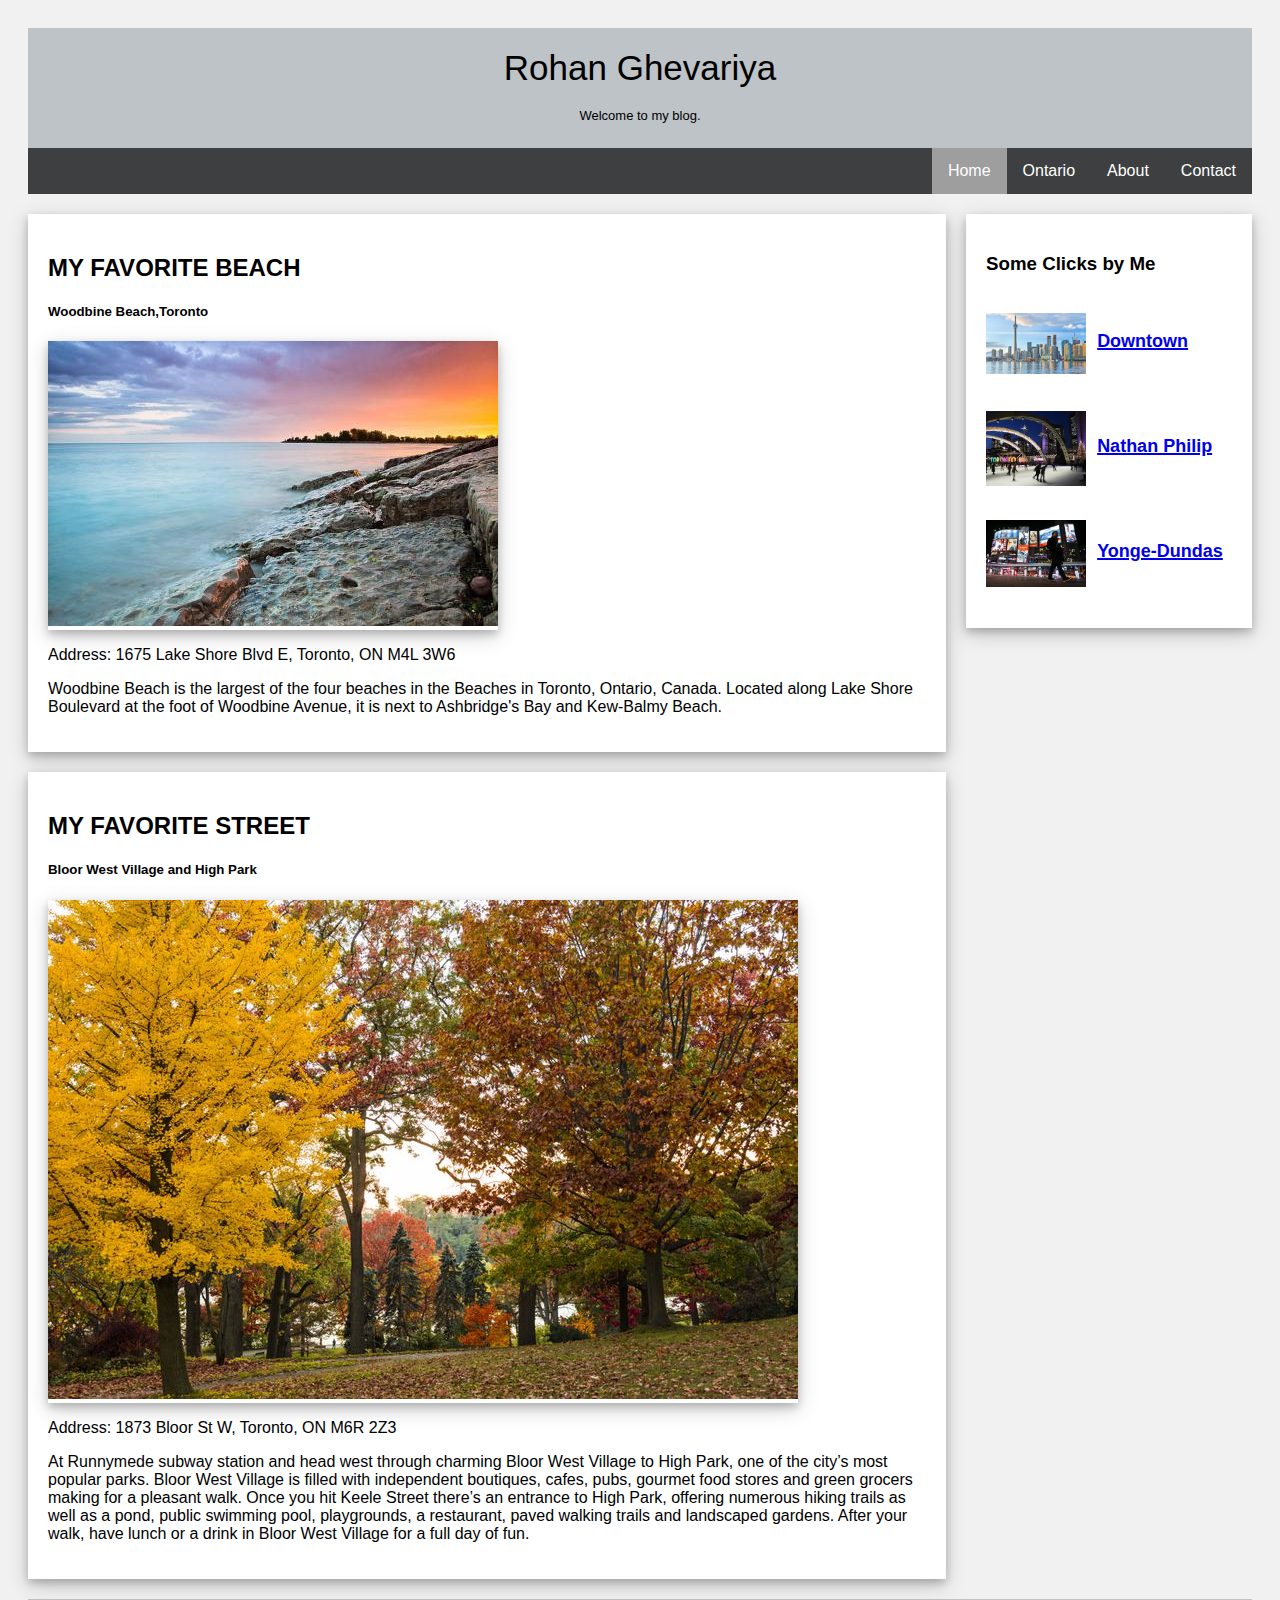
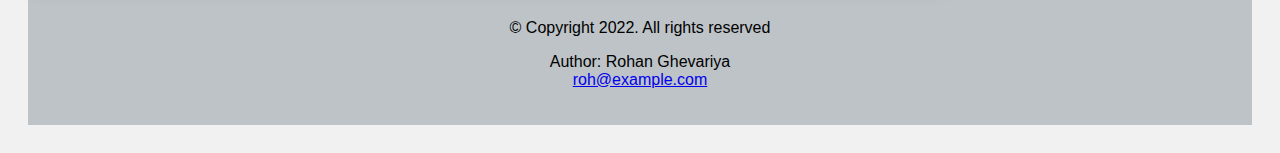
<file: index.html>
<!DOCTYPE html>
<html lang="en">
<head>
    <meta charset="UTF-8">
    <meta http-equiv="X-UA-Compatible" content="IE=edge">
    <meta name="viewport" content="width=device-width, initial-scale=1.0">
    <link rel="stylesheet" href="css/main.css">
    <title>Home</title>
</head>
<body>
    <header>
        <div class="header">
        
            <label> Rohan Ghevariya</label><br>
            <label class="subtitle">Welcome to my blog.</label>
          </div>
    </header>
    <nav>
        <ul>
            <li><a href="contactme.html">Contact</a></li>
            <li><a href="aboutme.html">About</a></li>
            <li><a href="ontario.html">Ontario</a></li>
            <li><a class="active" href="index.html">Home</a></li>
          </ul>
    </nav>
    <main>
       
        <div class="row">
            <div class="leftcolumn">
              <div class="card">
                <h2>MY FAVORITE BEACH</h2>
                <h5>Woodbine Beach,Toronto</h5>
                
                <div class="fakeimg" style="height:fit-content; width:fit-content;">
                    <img src="images/place-2018-02-22-8-bf892e81838eaa2af55e6de427d9bb81.jpg" >
                </div>
                <p>Address: 1675 Lake Shore Blvd E, Toronto, ON M4L 3W6
                  
                </p>
                <p>Woodbine Beach is the largest of the four beaches in the Beaches in Toronto, Ontario, Canada. Located along Lake Shore Boulevard at the foot of Woodbine Avenue, it is next to Ashbridge's Bay and Kew-Balmy Beach.</p>
              </div>
              <div class="card">
                <h2>MY FAVORITE STREET</h2>
                <h5>Bloor West Village and High Park</h5>
                <div class="fakeimg" style="height:fit-content; width: fit-content;">
                    <img src="images/myfvrtstreet.jpeg" >
                </div>
                <p>Address: 1873 Bloor St W, Toronto, ON M6R 2Z3</p>
                <p>At Runnymede subway station and head west through charming Bloor West Village to High Park, one of the city’s most popular parks. Bloor West Village is filled with independent boutiques, cafes, pubs, gourmet food stores and green grocers making for a pleasant walk. Once you hit Keele Street there’s an entrance to High Park, offering numerous hiking trails as well as a pond, public swimming pool, playgrounds, a restaurant, paved walking trails and landscaped gardens. After your walk, have lunch or a drink in Bloor West Village for a full day of fun.</p>
              </div>
            </div>
            <div class="rightcolumn">
              <div class="card">
                <h3>Some Clicks by Me</h3>
                <div class="image">
                  <img src="images/dt3.jpeg" style="height: 100px; width: 100px;">
                  </div>
                  <br>
                  <br>
                   <div class="text">
                    &nbsp; <a href="downtown.html"><label style="font-size: large;">Downtown</label></a><br>
                    <br>
                    <br>
                  </div>
                  <div class="image">
                    <img src="images/np1.jpeg" style="height: 100px; width: 100px;">
                    </div>
                    <br>
                    <br>
                     <div class="text">
                      &nbsp; <a href="np.html"><label style="font-size: large;" >Nathan Philip</label></a><br>
                      <br>
                      <br>
                    </div>
                    <div class="image">
                      <img src="images/yd1.jpeg" style="height: 100px; width: 100px;">
                      </div>
                      <br>
                      <br>
                       <div class="text">
                        &nbsp; <a href="yd.html"><label style="font-size: large;" >Yonge-Dundas</label></a><br>
                        <br>
                        <br>
                      </div>
                </div>
<!--                
                <a href="contactme.html"><label style="font-size: large;" >Toronto</label></a><br>
                <br>
                <a href="contactme.html"><label style="font-size: large;" >Toronto</label></a><br>
                <br>
                <a href="contactme.html"><label style="font-size: large;" >Toronto</label></a><br> -->

                <!-- <div class="fakeimg"><a href="clicks.html"><img src="images/someclicks1.webp " ></a></div><br>
                <div class="fakeimg"><a href="clicks.html"><img src="images/someclicks2.webp" ></a></div><br> -->
              </div>
              
            </div>
          </div>
    </main>
    <footer>
      <div class="footer">
        &copy; Copyright 2022. All rights reserved<br>
          <p>Author: Rohan Ghevariya<br>
              <a href="mailto:roh@example.com">roh@example.com</a></p>
        </div>
  </footer>
</body>
</html>
</file>
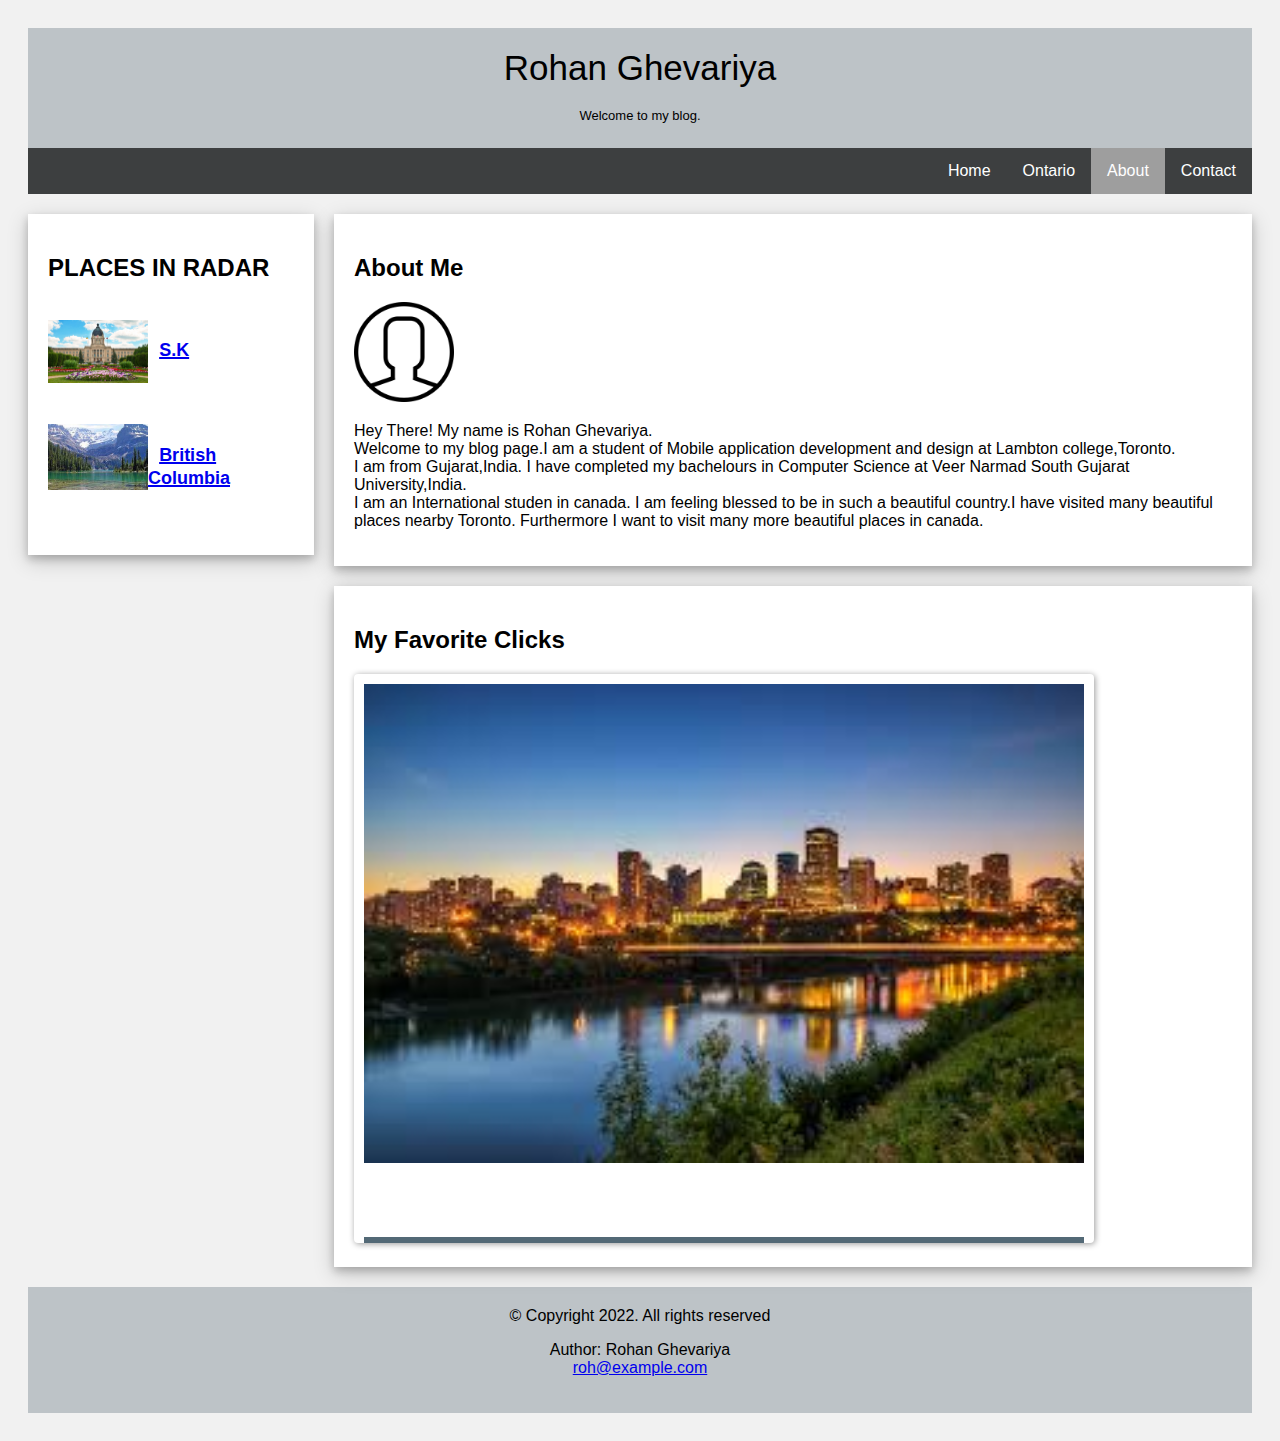
<file: aboutme.html>
<!DOCTYPE html>
<html lang="en">
<head>
    <meta charset="UTF-8">
    <meta http-equiv="X-UA-Compatible" content="IE=edge">
    <meta name="viewport" content="width=device-width, initial-scale=1.0">
    <link rel="stylesheet" href="css/content.css">
    <title>About Me</title>
</head>
<body>
  <header>
    <div class="header">
    
        <label> Rohan Ghevariya</label><br>
        <label class="subtitle">Welcome to my blog.</label>
      </div>
</header>
    <nav>
        <ul>
          <li><a href="contactme.html">Contact</a></li>
          <li><a class="active" href="aboutme.html">About</a></li>
          <li><a href="ontario.html">Ontario</a></li>
          <li><a  href="index.html">Home</a></li>
          </ul>
    </nav>
    <main>
        <div class="row">
            <div class="leftcolumn">
              <div class="card">
                  
                    <h2>PLACES IN RADAR</h2>
                
                       <div class="image">
                  <img src="images/sas1.webp" style="height: 100px; width: 100px;">
                  </div>
                  <br>
                  <br>
                   <div class="text">
                    &nbsp; <a href="sask.html"><label style="font-size: large;">S.K</label></a><br>
                   <br>
                   <br>
                  </div>
                  <div class="image">
                    <img src="images/bc1.jpeg" style="height: 100px; width: 100px;">
                    </div>
                    <br>
                   <br>
                     <div class="text">
                      &nbsp; <a href="bc.html"><label style="font-size: large;" >British Columbia</label></a><br>
                      <br>
                      <br>
                    </div>
                   
                    
                </div>
              
            </div>
            <div class="rightcolumn">
              <div class="card">
                <h2>About Me</h2>
                <div class="roundimg" style="height:fit-content;">
                    <img src="images/round-avatar.png" >
                </div>
                <p>Hey There! My name is Rohan Ghevariya.<br>
                Welcome to my blog page.I am a student of Mobile application development and design at Lambton college,Toronto.<br>
                I am from Gujarat,India. I have completed my bachelours in Computer Science at Veer Narmad South Gujarat University,India.<br>
            I am an International studen in canada. I am feeling blessed to be in such a beautiful country.I have visited many beautiful places nearby Toronto.
        Furthermore I want to visit many more beautiful places in canada. </p>
              </div>

              <div class="card">
                <div class="row">
                <h2>My Favorite Clicks</h2>
                <section class="auto-slider">
                  <div id="slider">
                      <figure>
                          <img src="images/sas2.jpeg" alt="Image">
                          <img src="images/sas3.jpeg" alt="Image">
                          <img src="images/tr3.jpeg" alt="Image">
                          <img src="images/bc1.jpeg" alt="Image">
                          <img src="images/bc2.jpeg" alt="Image">
                      </figure>
                      <div class="indicator"></div>
          </div>
      </section>
           
                <!-- <div class="column" >
                <a href="#"> <img src="images/tr1.jpeg"></a>
               
                </div>
                <div class="column" >
                  <a href="#"> <img src="images/tr2.jpeg"></a>
                </div>
                <div class="column" >
                  <a href="#"> <img src="images/tr3.jpeg"></a>
                </div>
               
                </div> -->
              </div>
              </div>
             
              
            
          </div>
    </main>
    <footer>
      <div class="footer">
        &copy; Copyright 2022. All rights reserved<br>
          <p>Author: Rohan Ghevariya<br>
              <a href="mailto:roh@example.com">roh@example.com</a></p>
        </div>
  </footer>
</body>
</html>
</file>
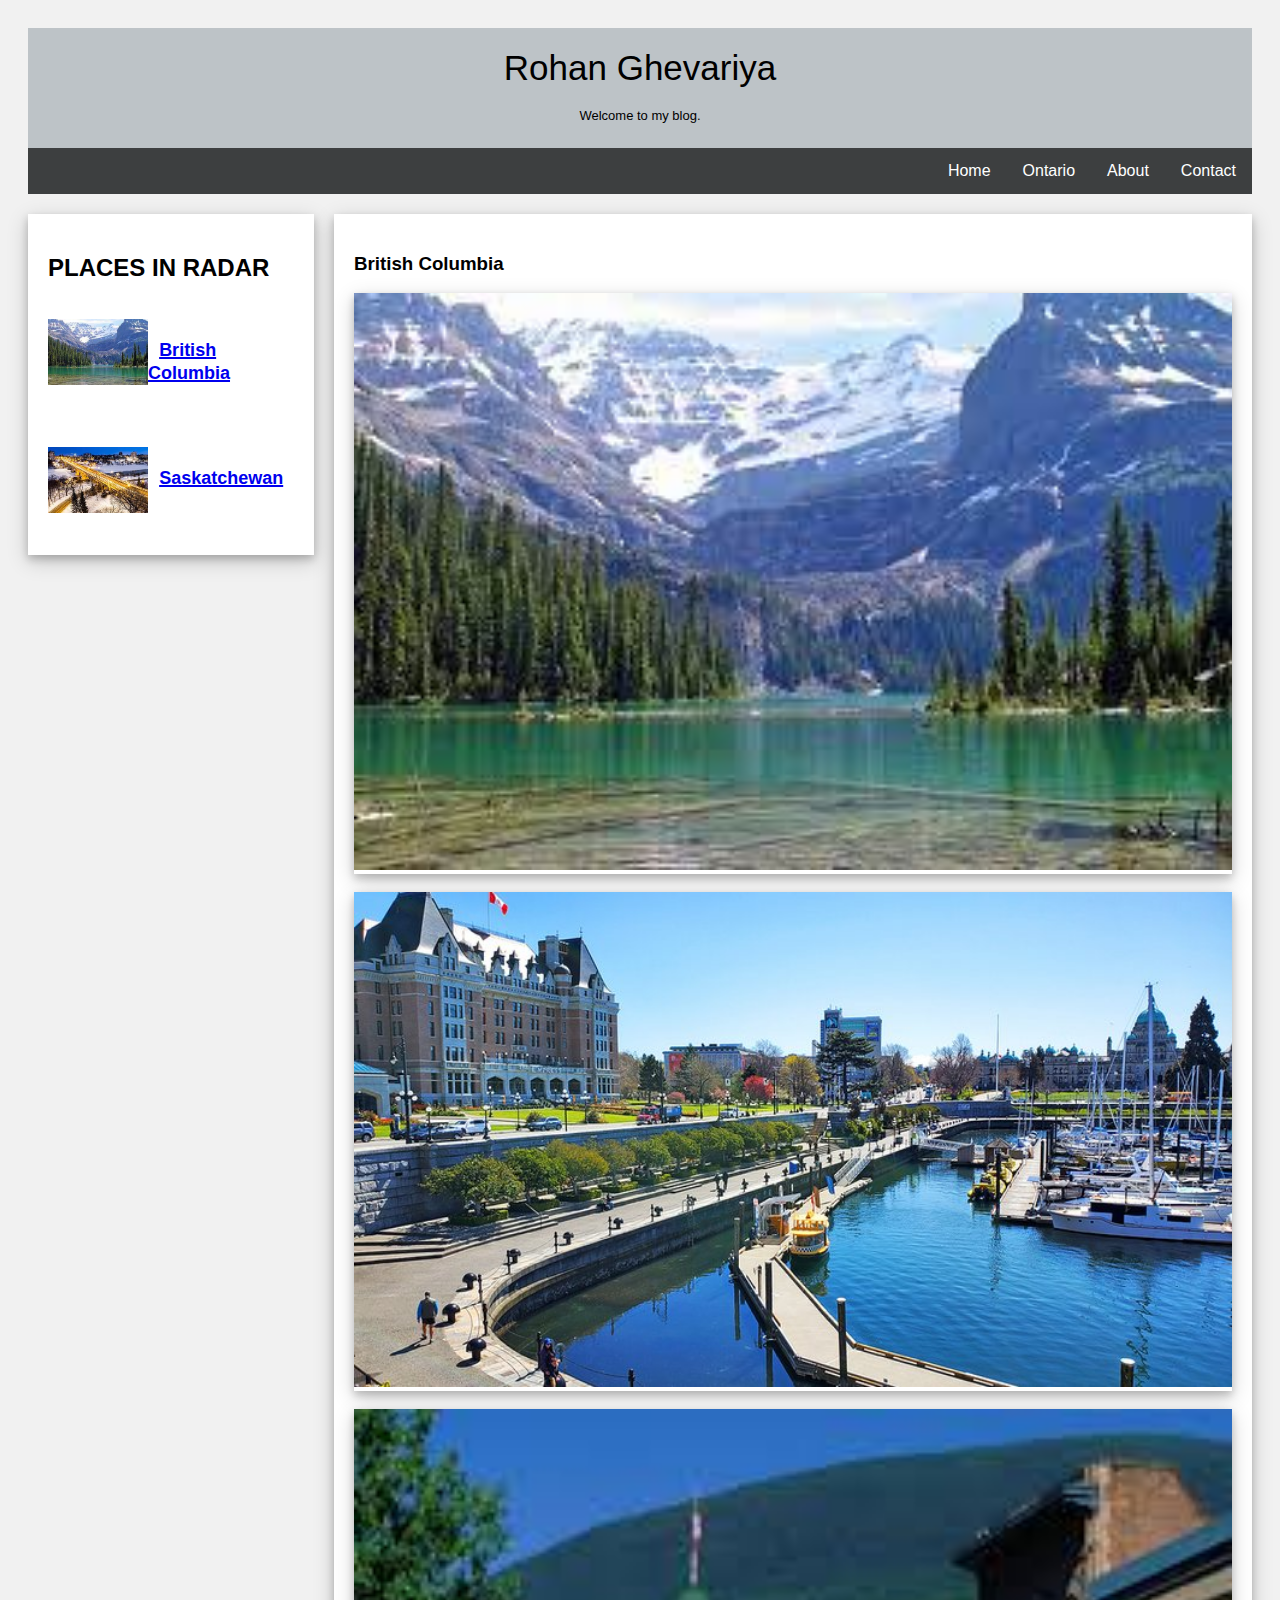
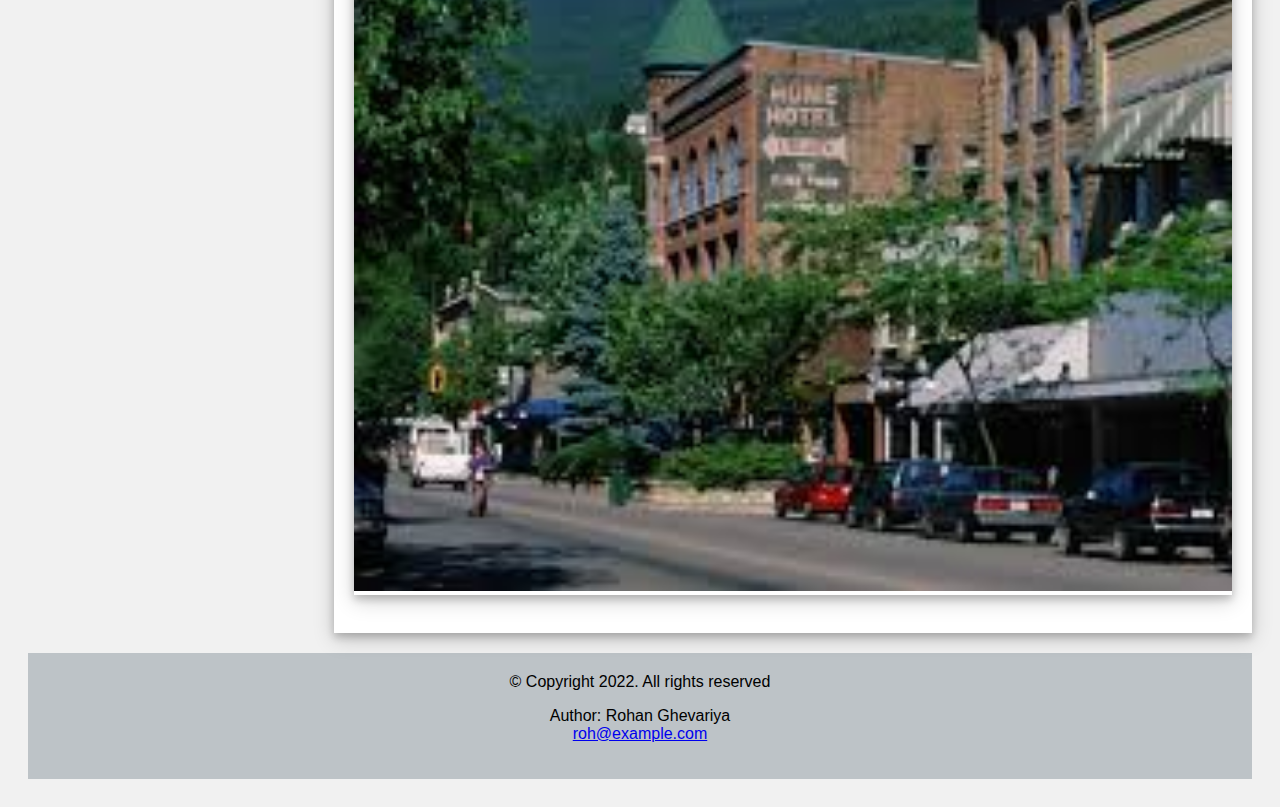
<file: bc.html>
<!DOCTYPE html>
<html lang="en">
<head>
    <meta charset="UTF-8">
    <meta http-equiv="X-UA-Compatible" content="IE=edge">
    <meta name="viewport" content="width=device-width, initial-scale=1.0">
    <link rel="stylesheet" href="css/content.css">
    <title>British Columbia</title>
</head>
<body>
  <header>
    <div class="header">
    
        <label> Rohan Ghevariya</label><br>
        <label class="subtitle">Welcome to my blog.</label>
      </div>
</header>
    <nav>
        
        <ul>
            <li><a href="contactme.html">Contact</a></li>
            <li><a href="aboutme.html">About</a></li>
            <li><a  href="ontario.html">Ontario</a></li>
            <li><a  href="index.html">Home</a></li>
          </ul>
    </nav>
    <main>
       
        <div class="row">
            <div class="leftcolumn">
                <div class="card">
                    <h2>PLACES IN RADAR</h2>
                    <div class="image">
                    <img src="images/bc1.jpeg" style="height: 100px; width: 100px;">
                    </div>
                    <br>
                   <br>
                     <div class="text">
                      &nbsp; <a href="bc.html"><label style="font-size: large;" >British Columbia</label></a><br>
                      <br>
                      <br>
                    </div>
                    <div class="image">
                      <img src="images/sasketchwan.jpeg" style="height: 100px; width: 100px;">
                      </div>
                      <br>
                     <br>
                       <div class="text">
                        &nbsp; <a href="sask.html"><label style="font-size: large;" >Saskatchewan</label></a><br>
                        <br>
                        <br>
                      </div>
                </div>
            </div>
            <div class="rightcolumn">
              <div class="card">
                <h3>British Columbia</h3>
                <div class="fakeimg" ><img src="images/bc1.jpeg " style="width: 100%;height: auto;" ></a></div><br>
                <div class="fakeimg"><img src="images/bc2.jpeg" style="width: 100%;height: auto;"></div><br>
                <div class="fakeimg"><img src="images/bc3.jpeg" style="width: 100%;height: auto;" ></div><br>

              </div>
              
            </div>
          </div>
    </main>
    <footer>
        <div class="footer">
          &copy; Copyright 2022. All rights reserved<br>
            <p>Author: Rohan Ghevariya<br>
                <a href="mailto:roh@example.com">roh@example.com</a></p>
          </div>
    </footer>
</body>
</html>
</file>
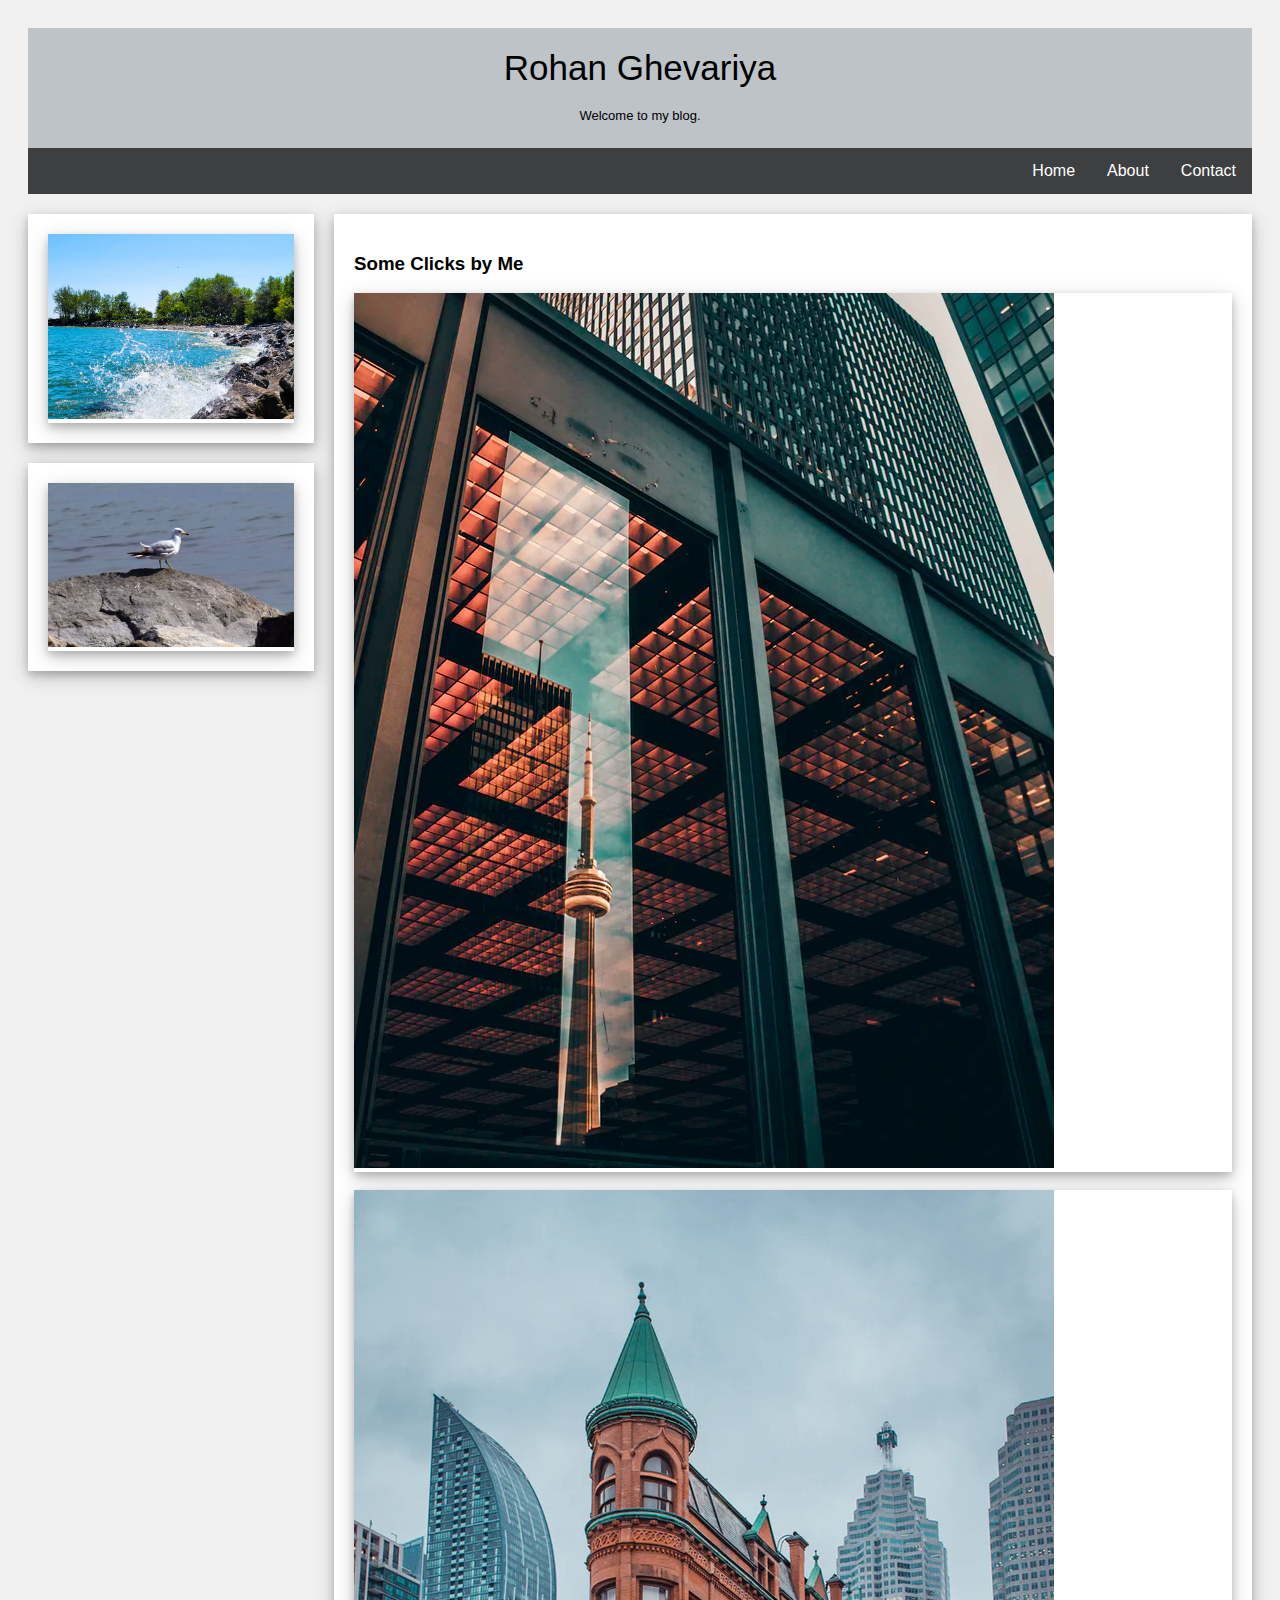
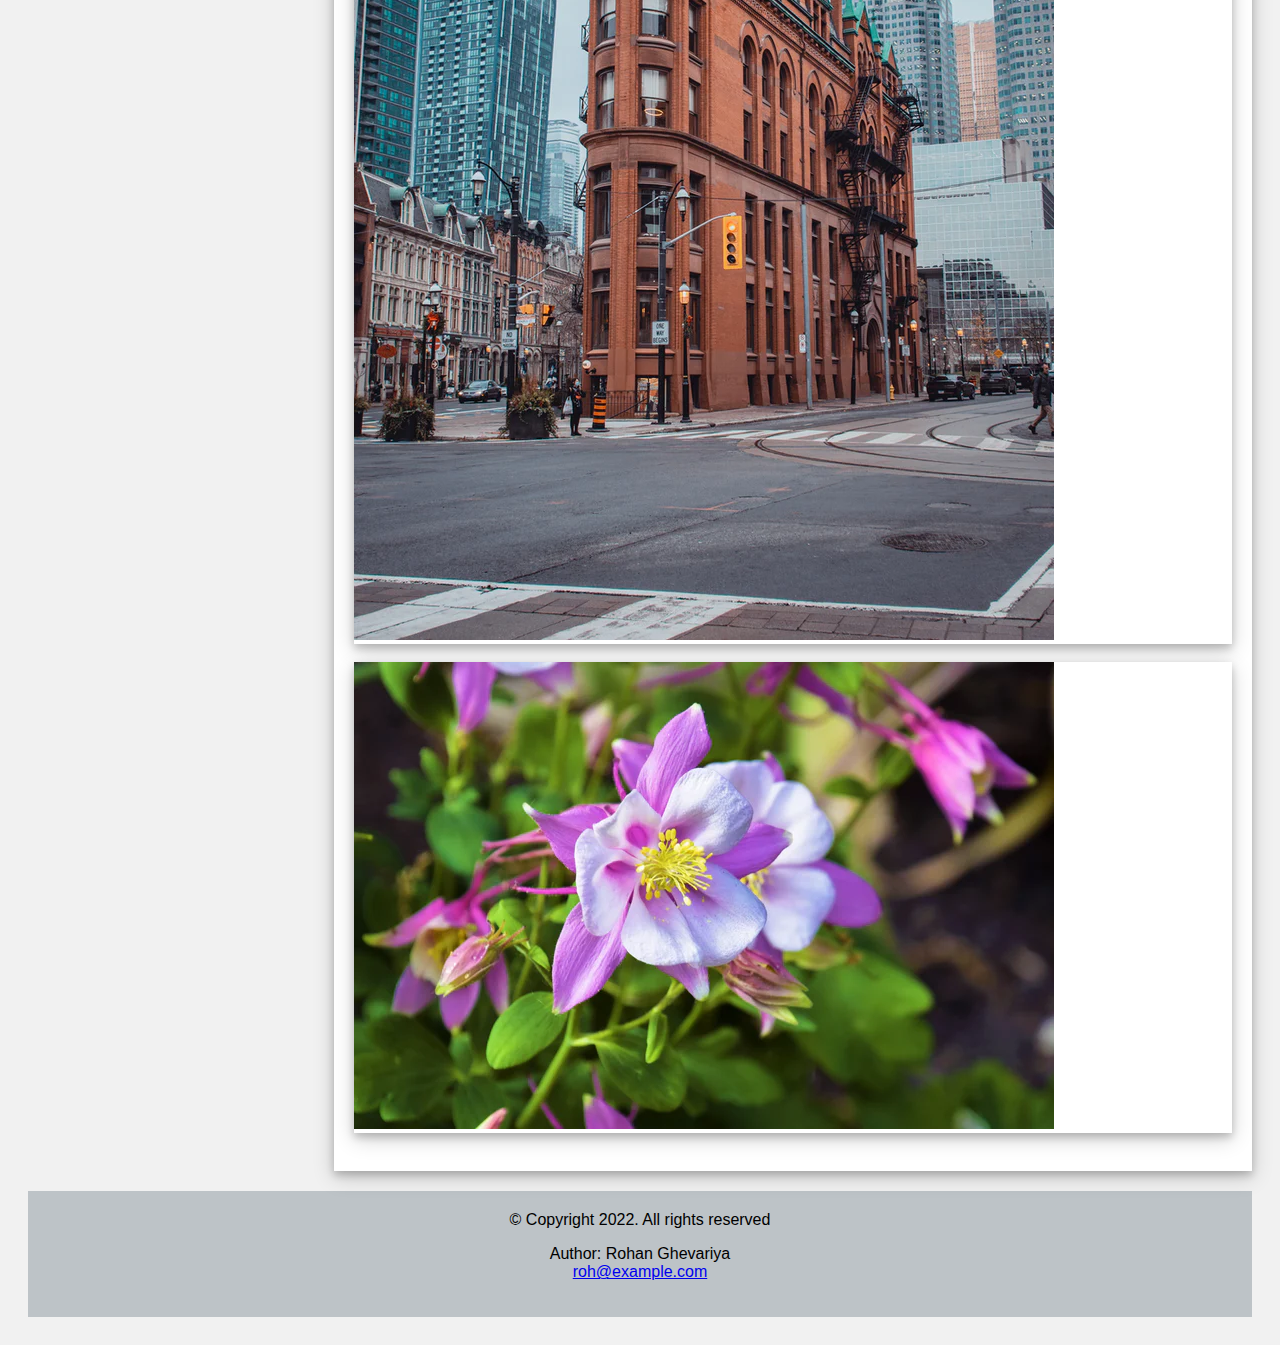
<file: clicks.html>
<!DOCTYPE html>
<html lang="en">
<head>
    <meta charset="UTF-8">
    <meta http-equiv="X-UA-Compatible" content="IE=edge">
    <meta name="viewport" content="width=device-width, initial-scale=1.0">
    <link rel="stylesheet" href="css/content.css">
    <title>Home</title>
</head>
<body>
  <header>
    <div class="header">
    
        <label> Rohan Ghevariya</label><br>
        <label class="subtitle">Welcome to my blog.</label>
      </div>
</header>
    <nav>
        
        <ul>
            <li><a href="contactme.html">Contact</a></li>
            <li><a href="aboutme.html">About</a></li>
            <li><a href="index.html">Home</a></li>
          </ul>
    </nav>
    <main>
       
        <div class="row">
            <div class="leftcolumn">
              <div class="card">
                
                
                <div class="fakeimg" style="height:fit-content; width:fit-content;">
                    <img src="images/photo-1621908897207-3a4b8ae1382f.webp" >
                </div>
                 </div>
              <div class="card">
               
                <div class="fakeimg" style="height:fit-content; width: fit-content;">
                    <img src="images/someclicks3.webp" >
                </div>
                </div>
            </div>
            <div class="rightcolumn">
              <div class="card">
                <h3>Some Clicks by Me</h3>
                <div class="fakeimg" ><img src="images/someclicks1.webp "  ></a></div><br>
                <div class="fakeimg"><img src="images/someclicks2.webp" ></div><br>
                <div class="fakeimg"><img src="images/somecllicks.webp" ></div><br>

              </div>
              
            </div>
          </div>
    </main>
    <footer>
        <div class="footer">
          &copy; Copyright 2022. All rights reserved<br>
            <p>Author: Rohan Ghevariya<br>
                <a href="mailto:roh@example.com">roh@example.com</a></p>
          </div>
    </footer>
</body>
</html>
</file>
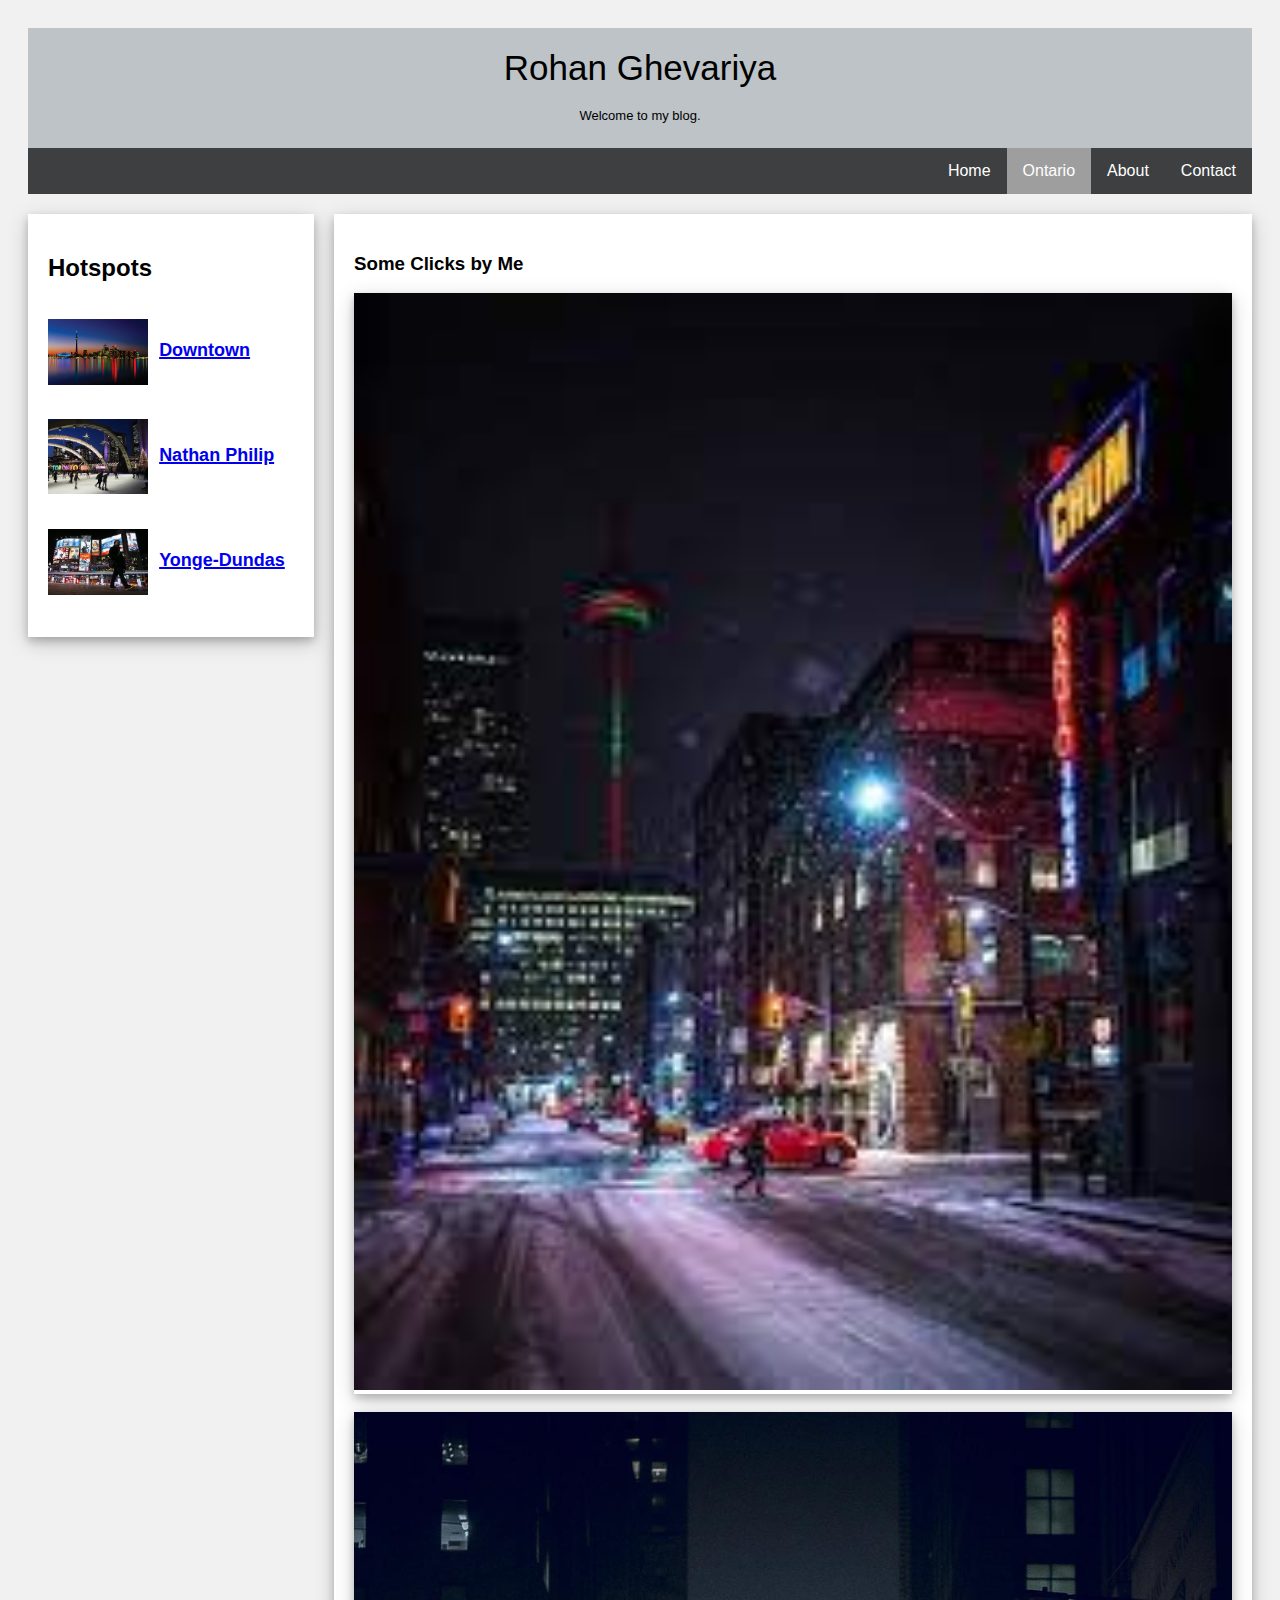
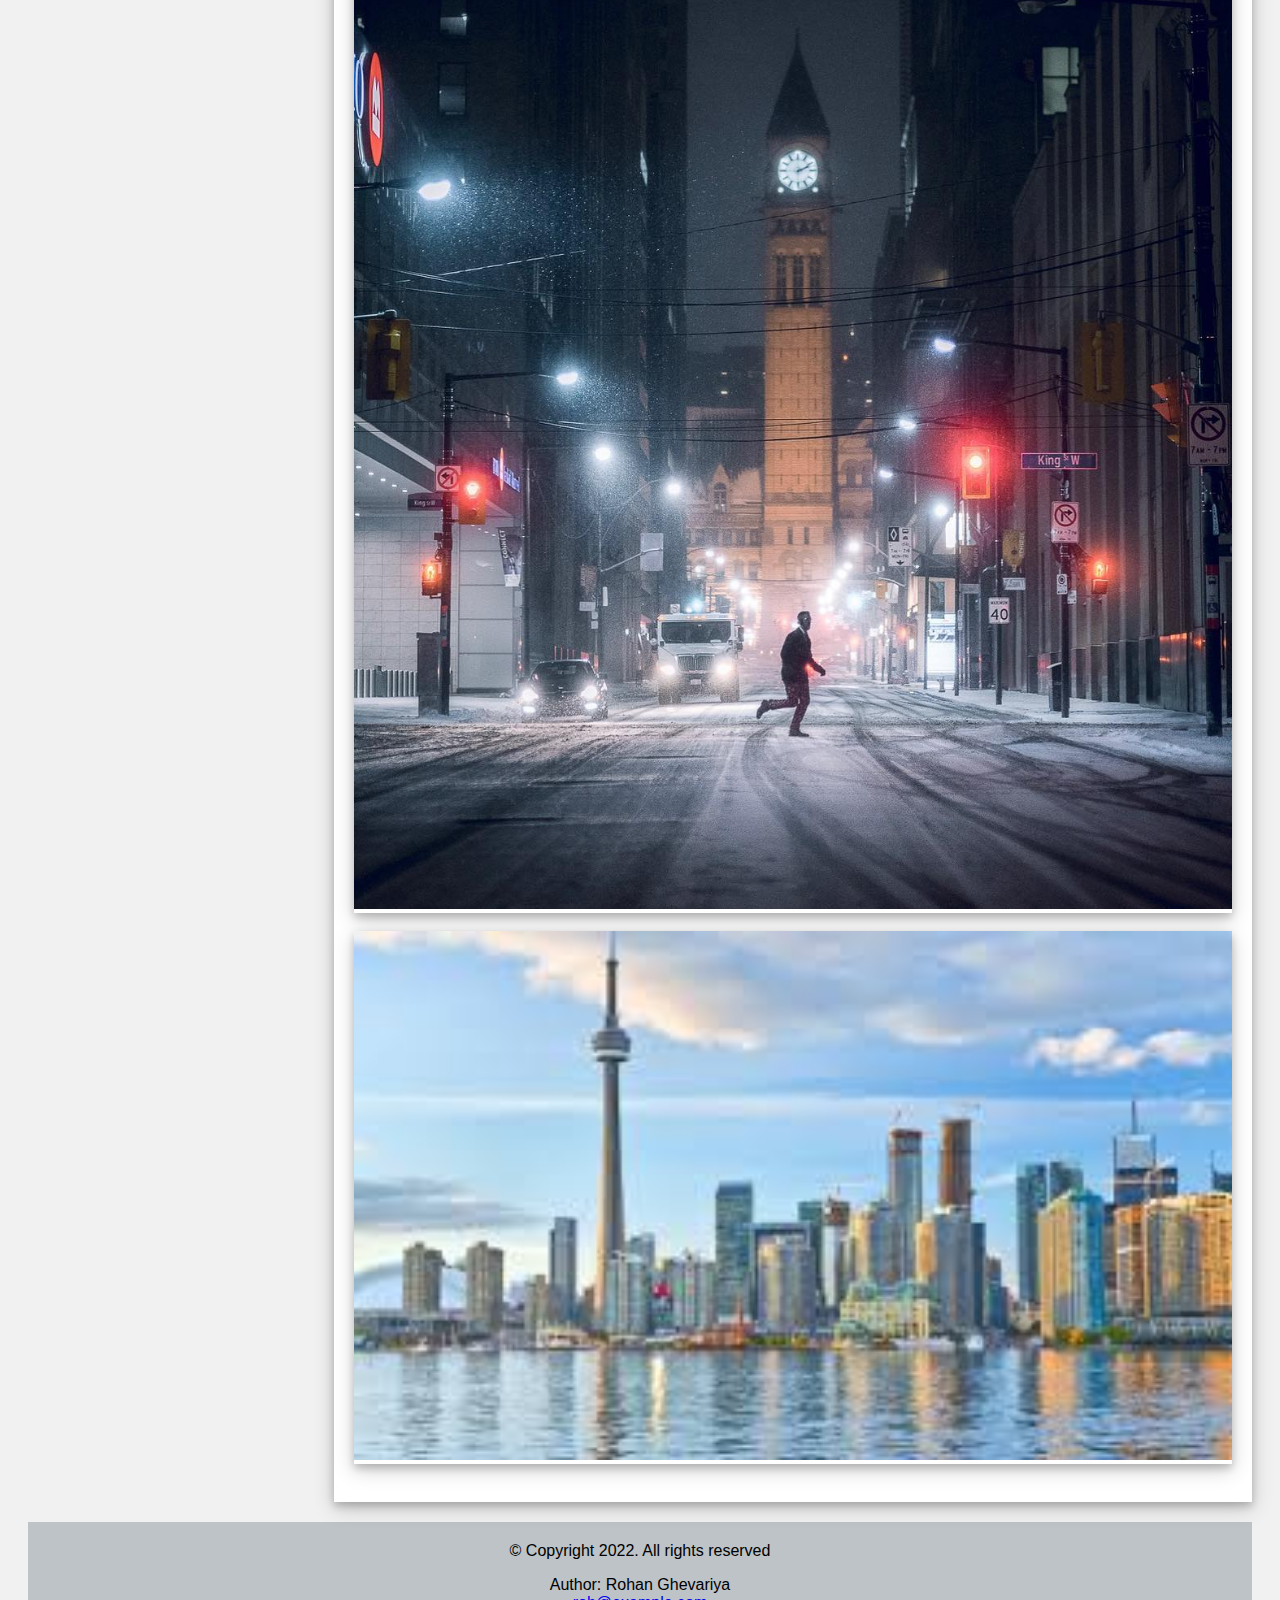
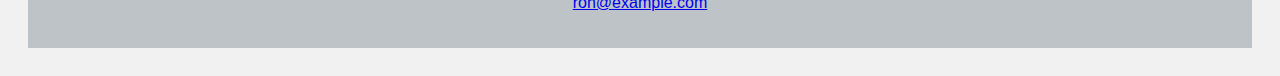
<file: downtown.html>
<!DOCTYPE html>
<html lang="en">
<head>
    <meta charset="UTF-8">
    <meta http-equiv="X-UA-Compatible" content="IE=edge">
    <meta name="viewport" content="width=device-width, initial-scale=1.0">
    <link rel="stylesheet" href="css/content.css">
    <title>Downtown</title>
</head>
<body>
  <header>
    <div class="header">
    
        <label> Rohan Ghevariya</label><br>
        <label class="subtitle">Welcome to my blog.</label>
      </div>
</header>
    <nav>
        
        <ul>
            <li><a href="contactme.html">Contact</a></li>
            <li><a href="aboutme.html">About</a></li>
            <li><a class="active" href="ontario.html">Ontario</a></li>
            <li><a  href="index.html">Home</a></li>
          </ul>
    </nav>
    <main>
       
        <div class="row">
            <div class="leftcolumn">
                <div class="card">
                
                    <h2>Hotspots</h2>
                    <div class="image">
                        <img src="images/toronto.webp" style="height: 100px; width: 100px;">
                        </div>
                        <br>
                       <br>
                         <div class="text">
                          &nbsp; <a href="downtown.html"><label style="font-size: large;" >Downtown</label></a><br>
                          <br>
                          <br>
                        </div>
                        <div class="image">
                          <img src="images/np1.jpeg" style="height: 100px; width: 100px;">
                          </div>
                          <br>
                         <br>
                           <div class="text">
                            &nbsp; <a href="np.html"><label style="font-size: large;" >Nathan Philip</label></a><br>
                            <br>
                            <br>
                          </div>
                          <div class="image">
                            <img src="images/yd1.jpeg" style="height: 100px; width: 100px;">
                            </div>
                            <br>
                           <br>
                             <div class="text">
                              &nbsp; <a href="yd.html"><label style="font-size: large;" >Yonge-Dundas</label></a><br>
                              <br>
                              <br>
                            </div>
                    </div>
            </div>
            <div class="rightcolumn">
              <div class="card">
                <h3>Some Clicks by Me</h3>
                <div class="fakeimg" ><img src="images/dt1.jpeg " style="width: 100%;height: auto;" ></a></div><br>
                <div class="fakeimg"><img src="images/dt2.jpeg" style="width: 100%;height: auto;"></div><br>
                <div class="fakeimg"><img src="images/dt3.jpeg" style="width: 100%;height: auto;" ></div><br>

              </div>
              
            </div>
          </div>
    </main>
    <footer>
        <div class="footer">
          &copy; Copyright 2022. All rights reserved<br>
            <p>Author: Rohan Ghevariya<br>
                <a href="mailto:roh@example.com">roh@example.com</a></p>
          </div>
    </footer>
</body>
</html>
</file>
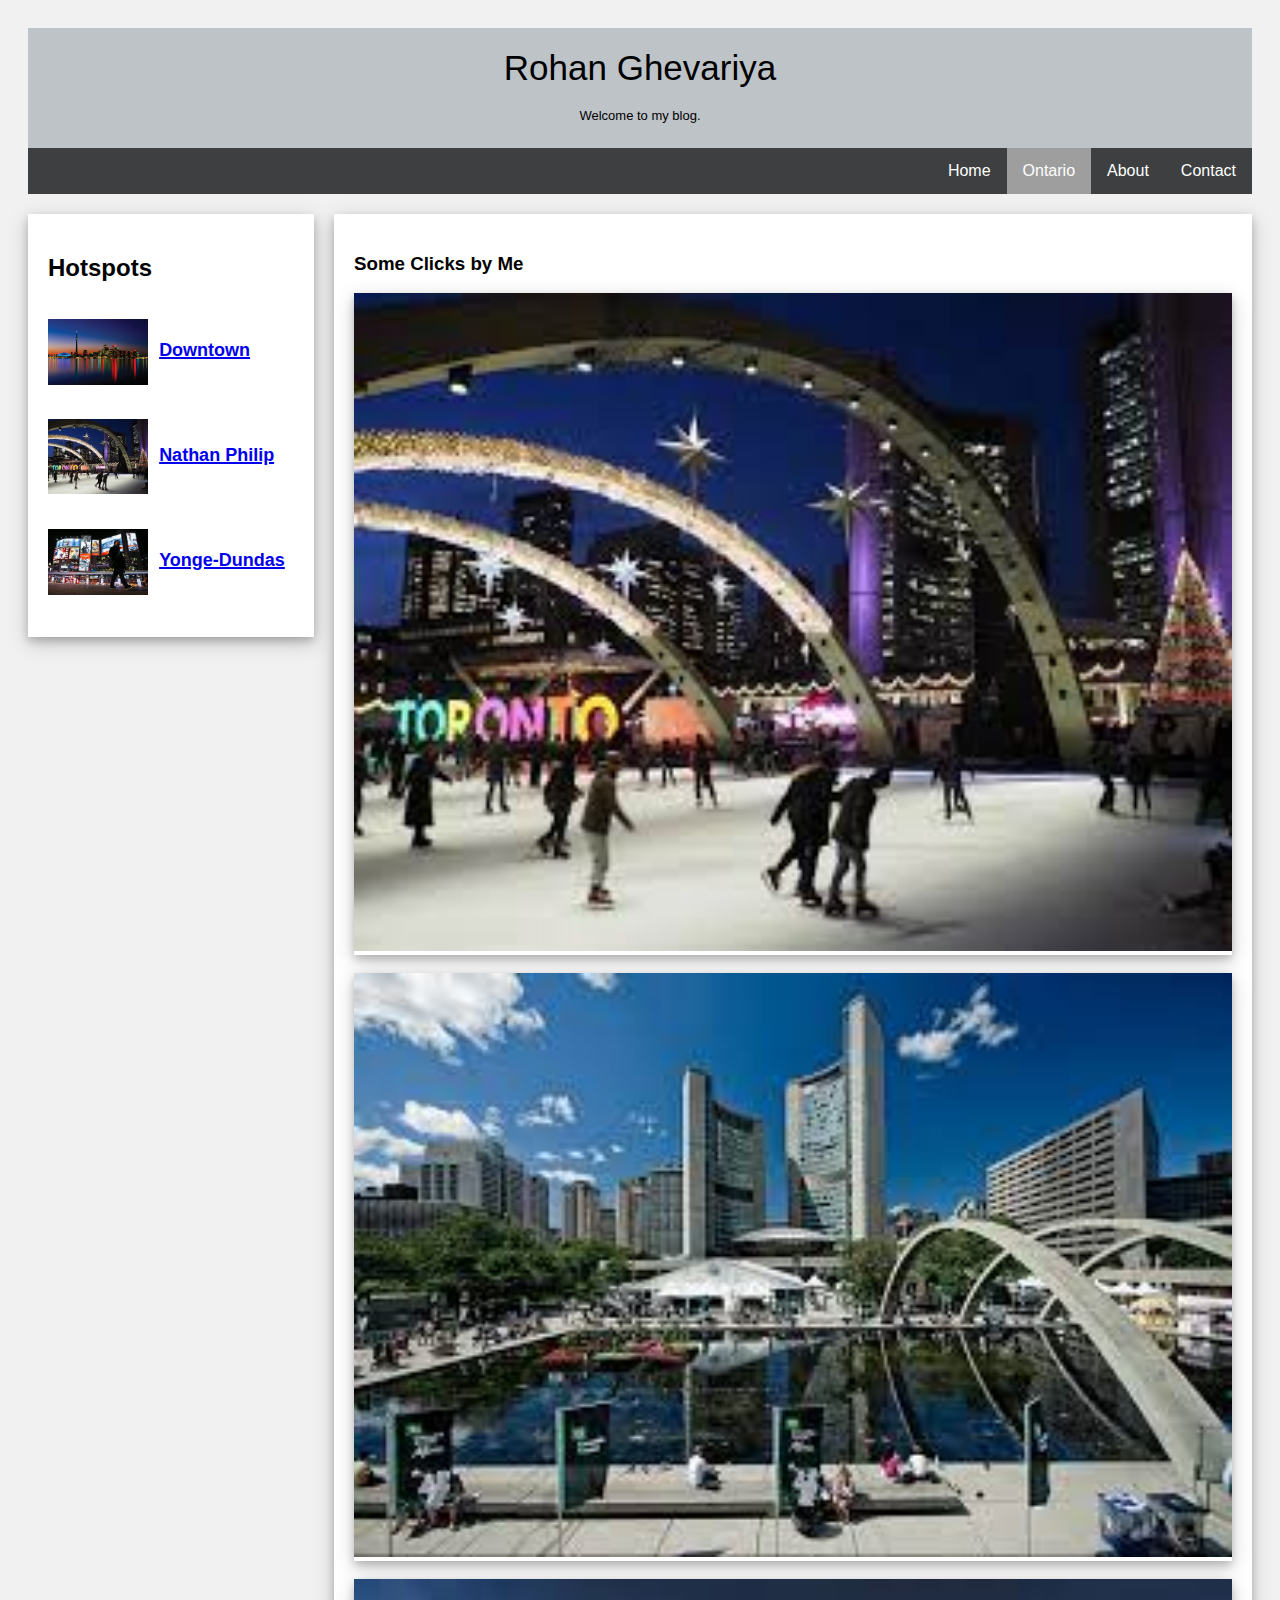
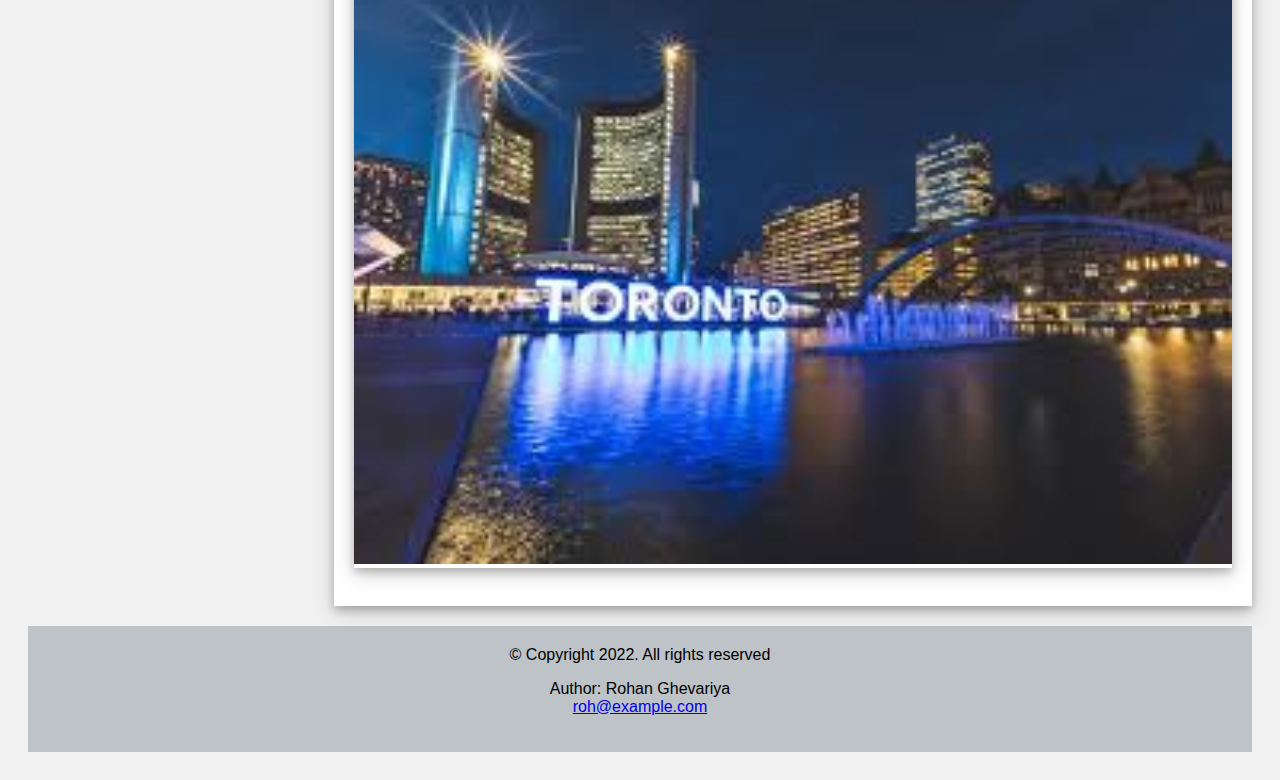
<file: np.html>
<!DOCTYPE html>
<html lang="en">
<head>
    <meta charset="UTF-8">
    <meta http-equiv="X-UA-Compatible" content="IE=edge">
    <meta name="viewport" content="width=device-width, initial-scale=1.0">
    <link rel="stylesheet" href="css/content.css">
    <title>Nathan Philip</title>
</head>
<body>
  <header>
    <div class="header">
    
        <label> Rohan Ghevariya</label><br>
        <label class="subtitle">Welcome to my blog.</label>
      </div>
</header>
    <nav>
        
        <ul>
            <li><a href="contactme.html">Contact</a></li>
            <li><a href="aboutme.html">About</a></li>
            <li><a class="active" href="ontario.html">Ontario</a></li>
            <li><a  href="index.html">Home</a></li>
          </ul>
    </nav>
    <main>
       
        <div class="row">
            <div class="leftcolumn">
              <div class="card">
                
                <h2>Hotspots</h2>
                <div class="image">
                    <img src="images/toronto.webp" style="height: 100px; width: 100px;">
                    </div>
                    <br>
                   <br>
                     <div class="text">
                      &nbsp; <a href="downtown.html"><label style="font-size: large;" >Downtown</label></a><br>
                      <br>
                      <br>
                    </div>
                    <div class="image">
                      <img src="images/np1.jpeg" style="height: 100px; width: 100px;">
                      </div>
                      <br>
                     <br>
                       <div class="text">
                        &nbsp; <a href="np.html"><label style="font-size: large;" >Nathan Philip</label></a><br>
                        <br>
                        <br>
                      </div>
                      <div class="image">
                        <img src="images/yd1.jpeg" style="height: 100px; width: 100px;">
                        </div>
                        <br>
                       <br>
                         <div class="text">
                          &nbsp; <a href="yd.html"><label style="font-size: large;" >Yonge-Dundas</label></a><br>
                          <br>
                          <br>
                        </div>
                </div>
            </div>
            <div class="rightcolumn">
              <div class="card">
                <h3>Some Clicks by Me</h3>
                <div class="fakeimg" ><img src="images/np1.jpeg " style="width: 100%;height: auto;" ></a></div><br>
                <div class="fakeimg"><img src="images/np2.jpeg" style="width: 100%;height: auto;"></div><br>
                <div class="fakeimg"><img src="images/np3.jpeg" style="width: 100%;height: auto;" ></div><br>

              </div>
              
            </div>
          </div>
    </main>
    <footer>
        <div class="footer">
          &copy; Copyright 2022. All rights reserved<br>
            <p>Author: Rohan Ghevariya<br>
                <a href="mailto:roh@example.com">roh@example.com</a></p>
          </div>
    </footer>
</body>
</html>
</file>
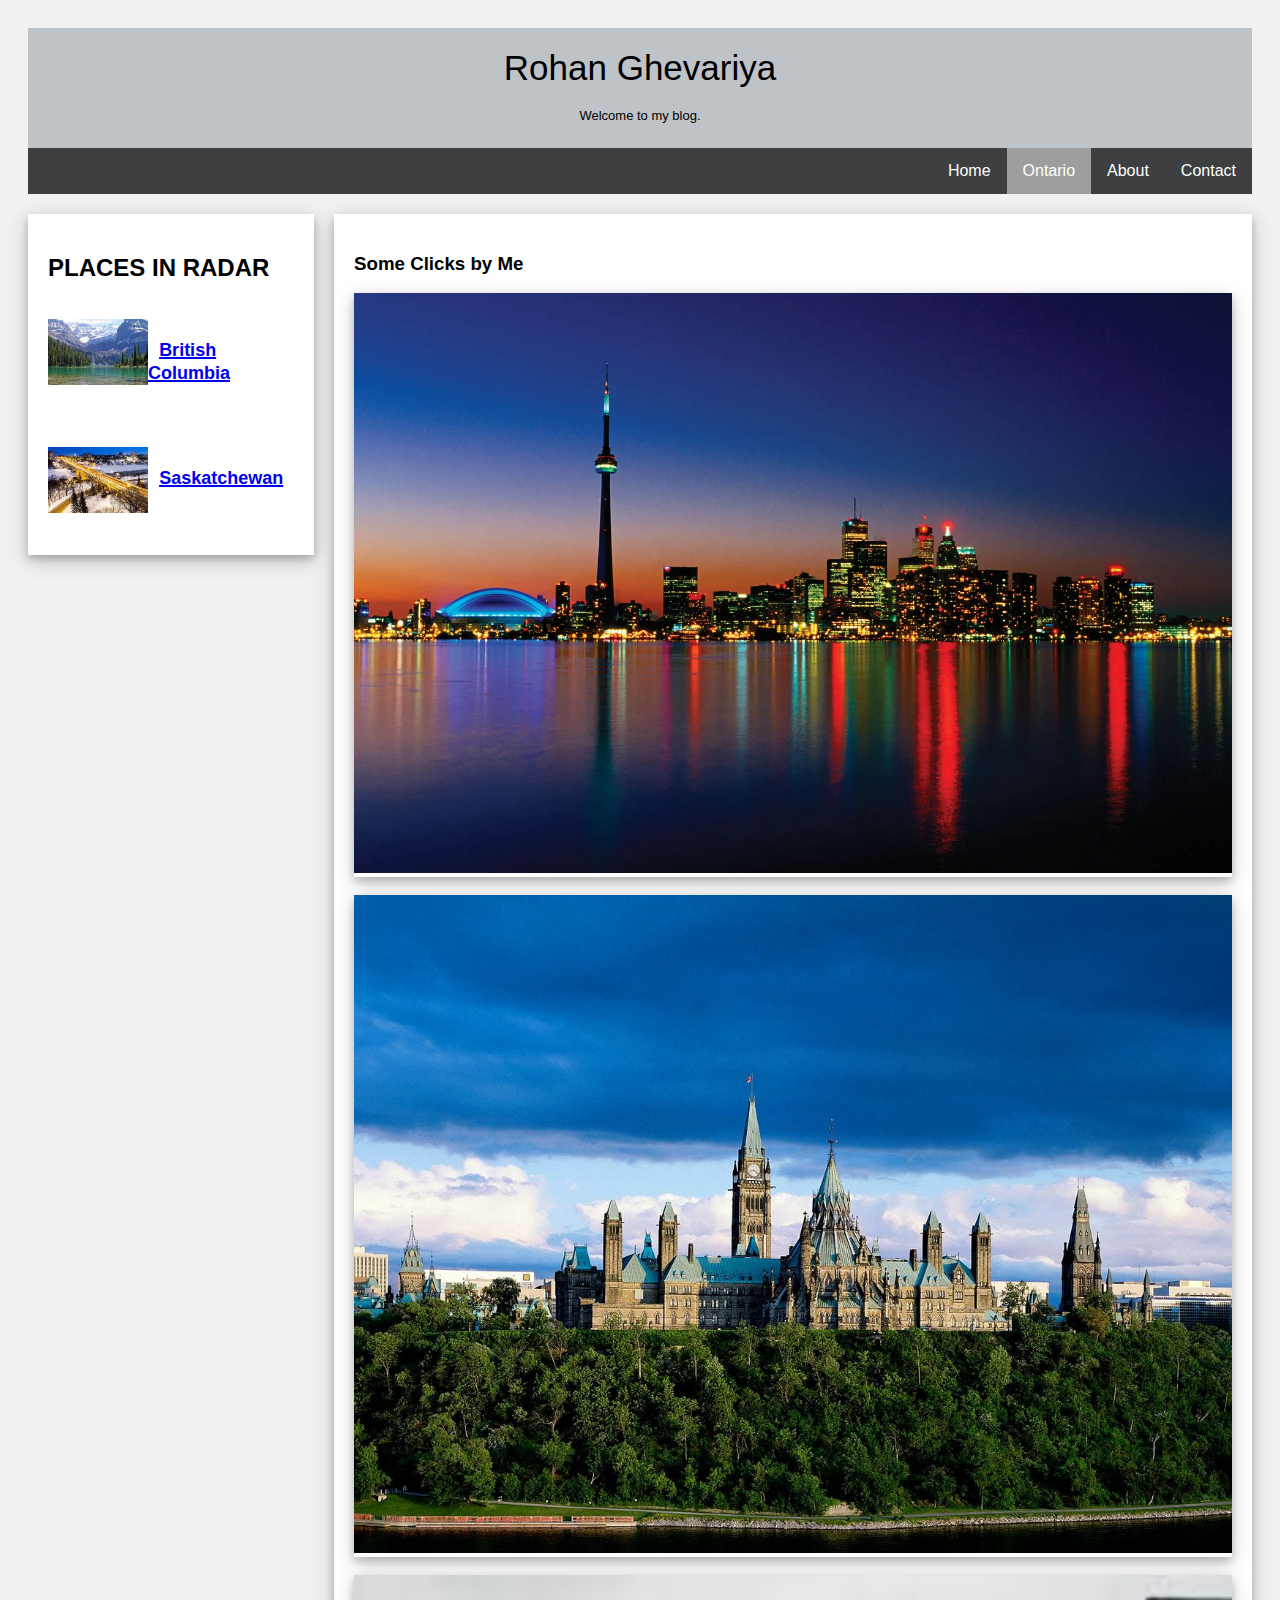
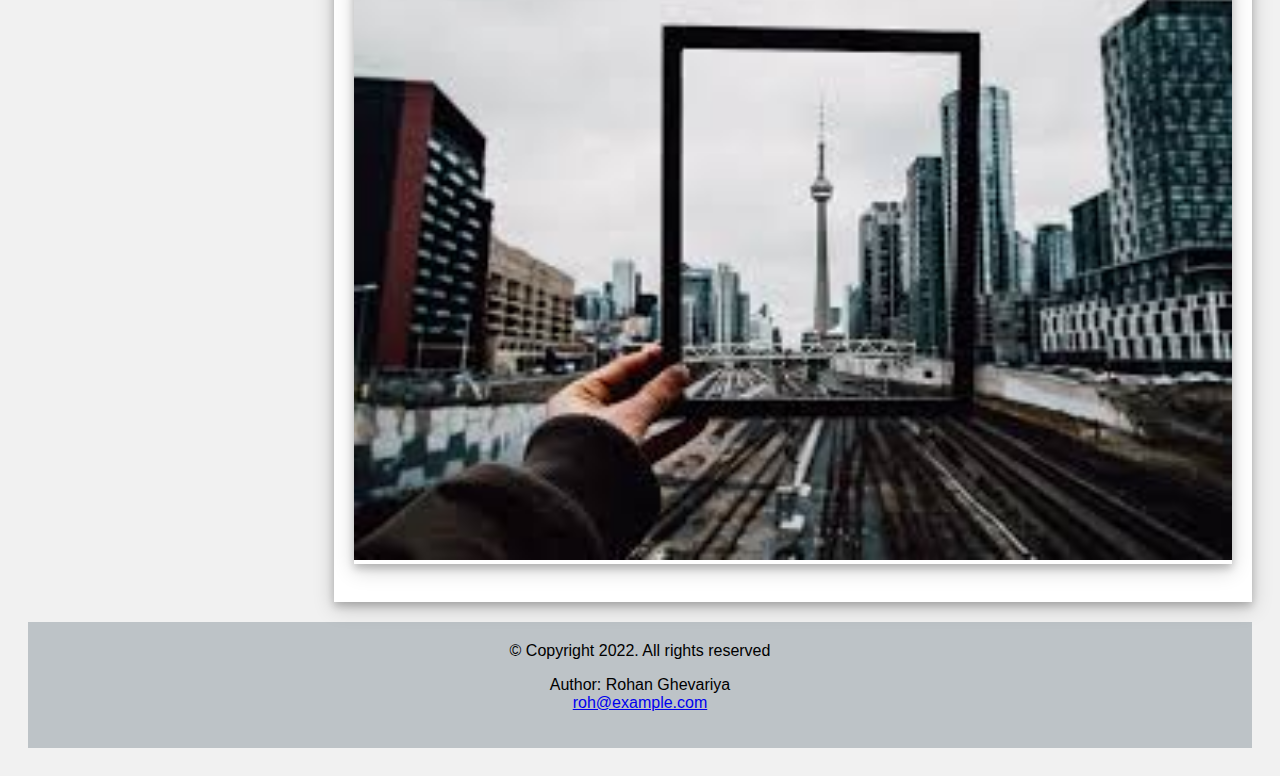
<file: ontario.html>
<!DOCTYPE html>
<html lang="en">
<head>
    <meta charset="UTF-8">
    <meta http-equiv="X-UA-Compatible" content="IE=edge">
    <meta name="viewport" content="width=device-width, initial-scale=1.0">
    <link rel="stylesheet" href="css/content.css">
    <title>Ontario</title>
</head>
<body>
  <header>
    <div class="header">
    
        <label> Rohan Ghevariya</label><br>
        <label class="subtitle">Welcome to my blog.</label>
      </div>
</header>
    <nav>
        
        <ul>
            <li><a href="contactme.html">Contact</a></li>
            <li><a href="aboutme.html">About</a></li>
            <li><a class="active" href="ontario.html">Ontario</a></li>
            <li><a  href="index.html">Home</a></li>
          </ul>
    </nav>
    <main>
       
        <div class="row">
            <div class="leftcolumn">
              <div class="card">
                
                <h2>PLACES IN RADAR</h2>
                <div class="image">
                    <img src="images/bc1.jpeg" style="height: 100px; width: 100px;">
                    </div>
                    <br>
                   <br>
                     <div class="text">
                      &nbsp; <a href="bc.html"><label style="font-size: large;" >British Columbia</label></a><br>
                      <br>
                      <br>
                    </div>
                    <div class="image">
                      <img src="images/sasketchwan.jpeg" style="height: 100px; width: 100px;">
                      </div>
                      <br>
                     <br>
                       <div class="text">
                        &nbsp; <a href="sask.html"><label style="font-size: large;" >Saskatchewan</label></a><br>
                        <br>
                        <br>
                      </div>
                </div>
            </div>
            <div class="rightcolumn">
              <div class="card">
                <h3>Some Clicks by Me</h3>
                <div class="fakeimg" ><img src="images/toronto.webp " style="width: 100%;height: auto;" ></a></div><br>
                <div class="fakeimg"><img src="images/on1.jpeg" style="width: 100%;height: auto;"></div><br>
                <div class="fakeimg"><img src="images/on2.jpeg" style="width: 100%;height: auto;" ></div><br>

              </div>
              
            </div>
          </div>
    </main>
    <footer>
        <div class="footer">
          &copy; Copyright 2022. All rights reserved<br>
            <p>Author: Rohan Ghevariya<br>
                <a href="mailto:roh@example.com">roh@example.com</a></p>
          </div>
    </footer>
</body>
</html>
</file>
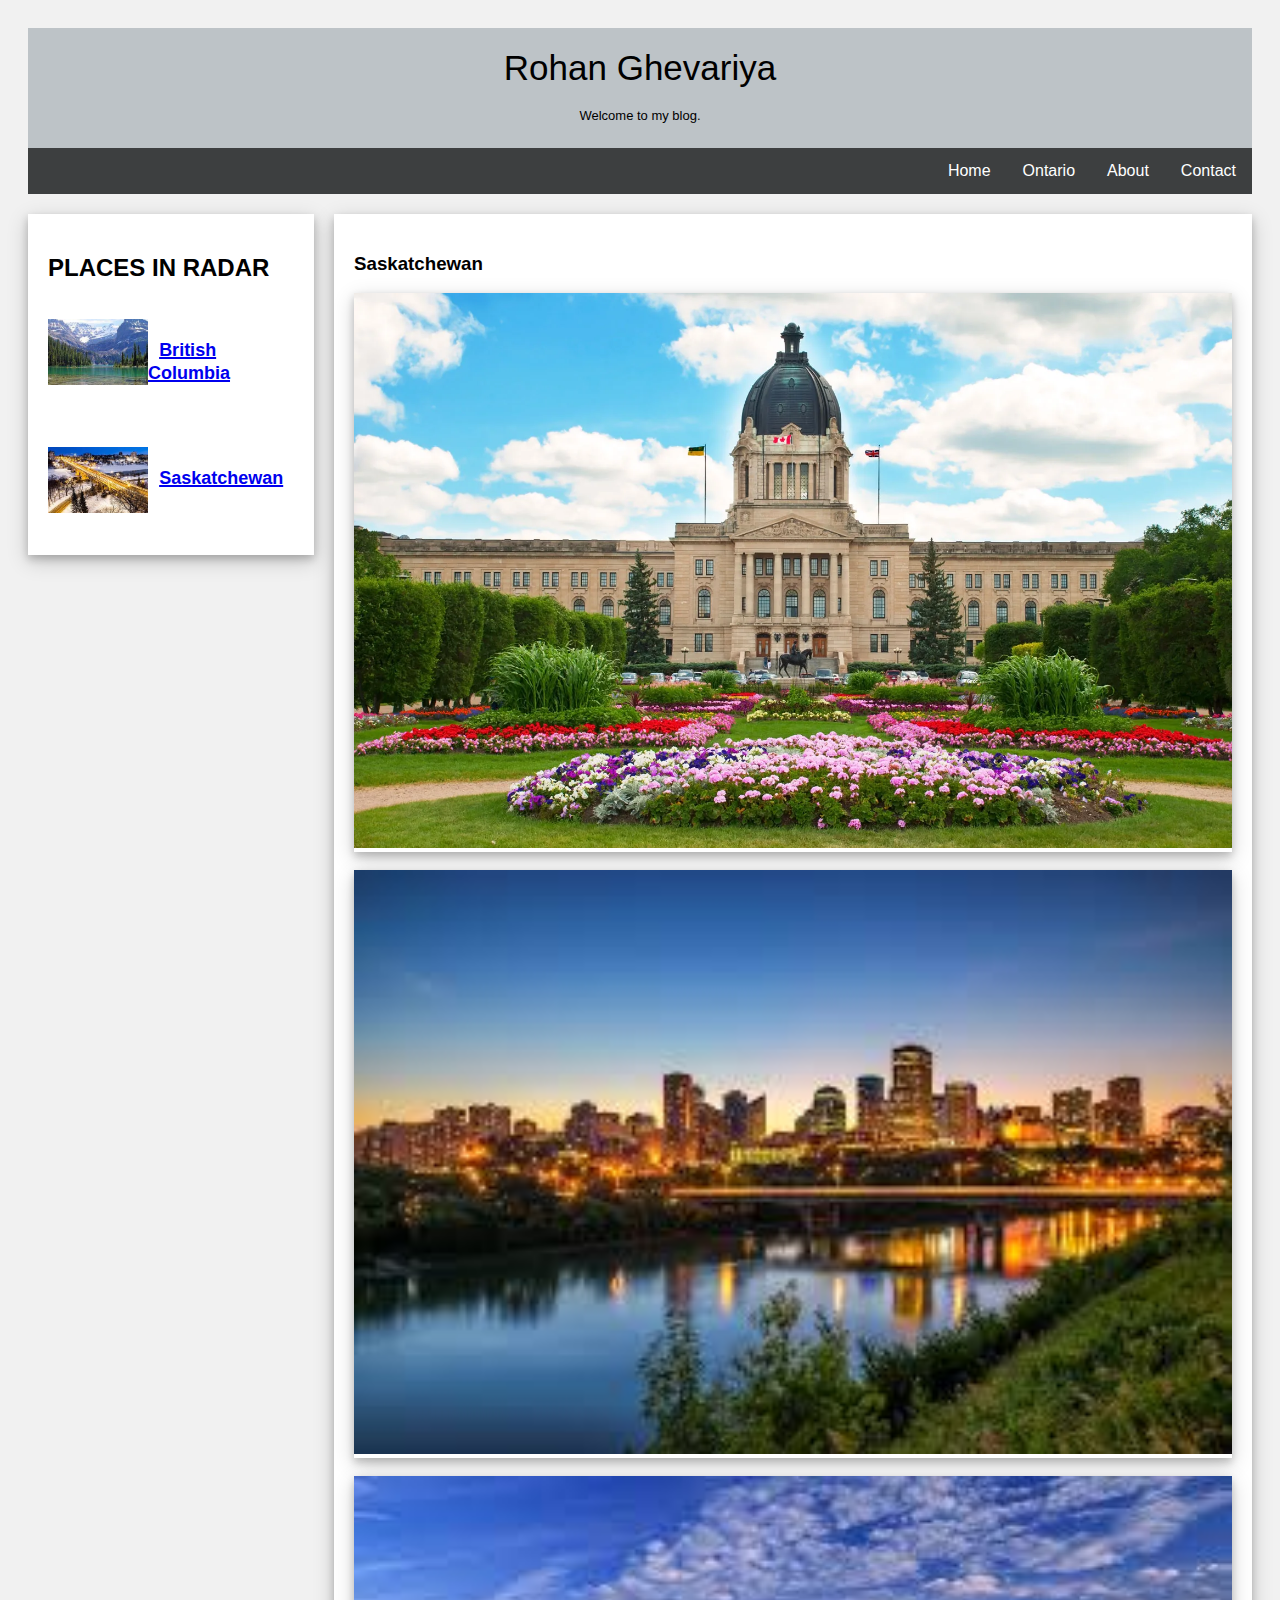
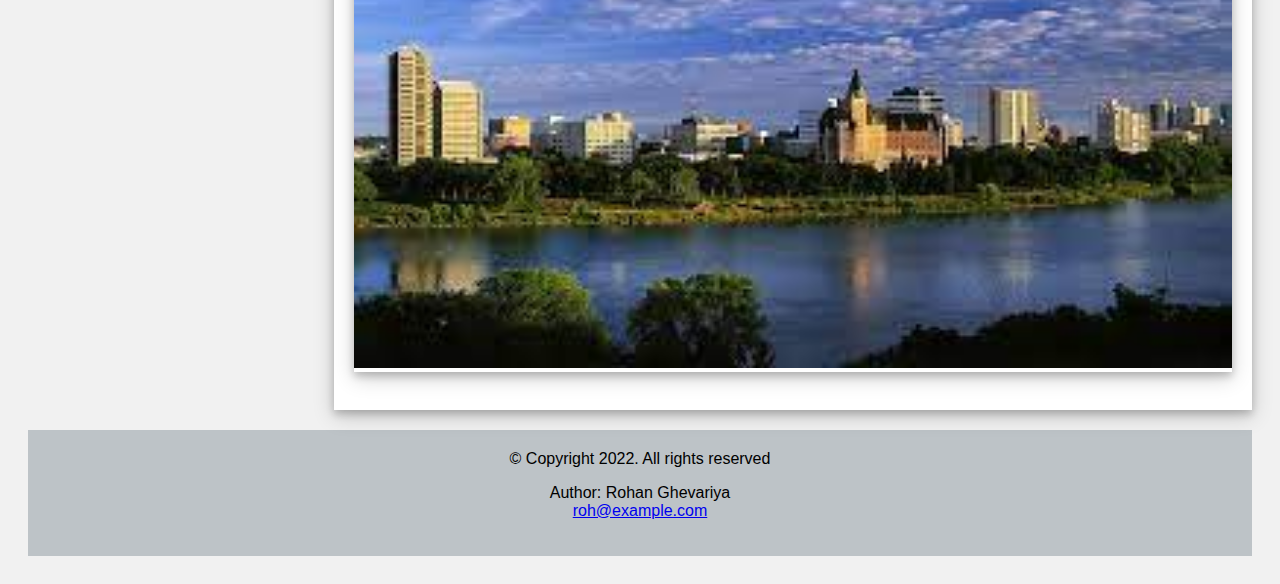
<file: sask.html>
<!DOCTYPE html>
<html lang="en">
<head>
    <meta charset="UTF-8">
    <meta http-equiv="X-UA-Compatible" content="IE=edge">
    <meta name="viewport" content="width=device-width, initial-scale=1.0">
    <link rel="stylesheet" href="css/content.css">
    <title>Saskatchewan</title>
</head>
<body>
  <header>
    <div class="header">
    
        <label> Rohan Ghevariya</label><br>
        <label class="subtitle">Welcome to my blog.</label>
      </div>
</header>
    <nav>
        
        <ul>
            <li><a href="contactme.html">Contact</a></li>
            <li><a href="aboutme.html">About</a></li>
            <li><a  href="ontario.html">Ontario</a></li>
            <li><a  href="index.html">Home</a></li>
          </ul>
    </nav>
    <main>
       
        <div class="row">
            <div class="leftcolumn">
                <div class="card">
                    <h2>PLACES IN RADAR</h2>
                    <div class="image">
                    <img src="images/bc1.jpeg" style="height: 100px; width: 100px;">
                    </div>
                    <br>
                   <br>
                     <div class="text">
                      &nbsp; <a href="bc.html"><label style="font-size: large;" >British Columbia</label></a><br>
                      <br>
                      <br>
                    </div>
                    <div class="image">
                      <img src="images/sasketchwan.jpeg" style="height: 100px; width: 100px;">
                      </div>
                      <br>
                     <br>
                       <div class="text">
                        &nbsp; <a href="sask.html"><label style="font-size: large;" >Saskatchewan</label></a><br>
                        <br>
                        <br>
                      </div>
                </div>
            </div>
            <div class="rightcolumn">
              <div class="card">
                <h3>Saskatchewan</h3>
                <div class="fakeimg" ><img src="images/sas1.webp " style="width: 100%;height: auto;" ></a></div><br>
                <div class="fakeimg"><img src="images/sas2.jpeg" style="width: 100%;height: auto;"></div><br>
                <div class="fakeimg"><img src="images/sas3.jpeg" style="width: 100%;height: auto;" ></div><br>

              </div>
              
            </div>
          </div>
    </main>
    <footer>
        <div class="footer">
          &copy; Copyright 2022. All rights reserved<br>
            <p>Author: Rohan Ghevariya<br>
                <a href="mailto:roh@example.com">roh@example.com</a></p>
          </div>
    </footer>
</body>
</html>
</file>
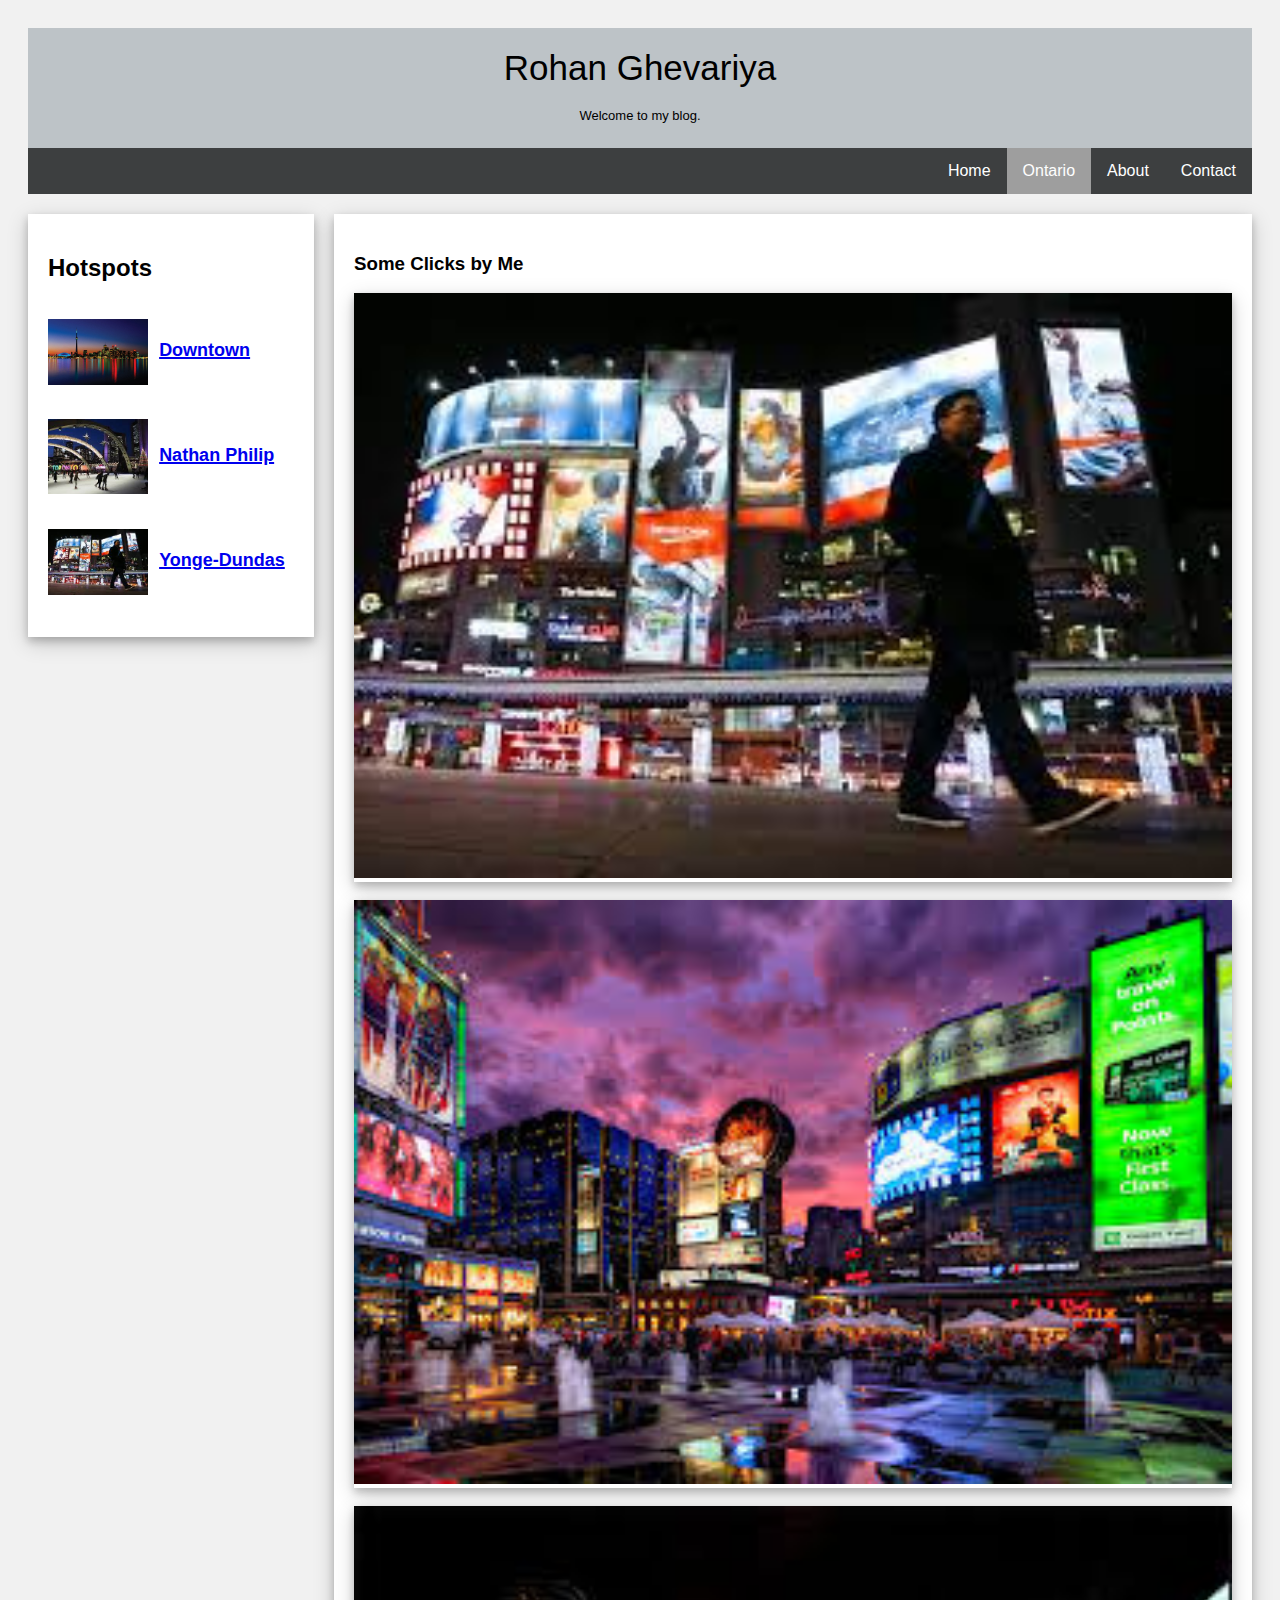
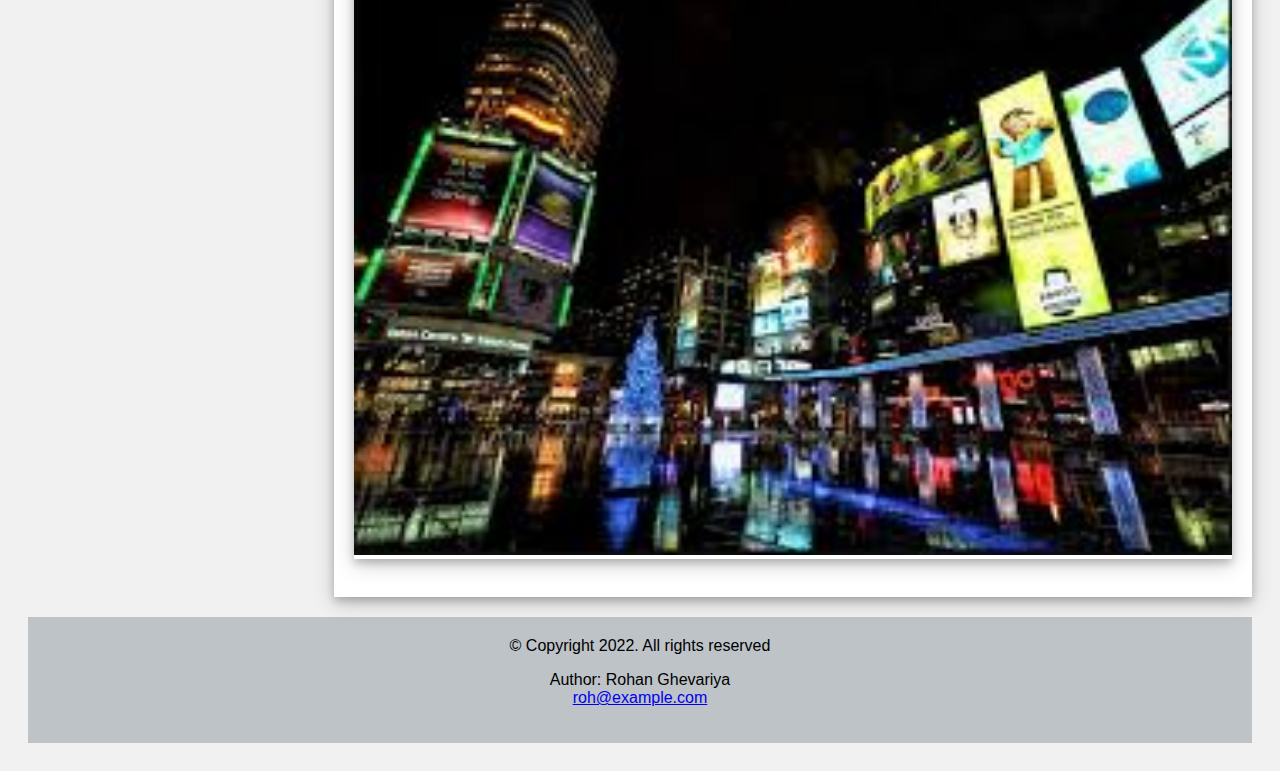
<file: yd.html>
<!DOCTYPE html>
<html lang="en">
<head>
    <meta charset="UTF-8">
    <meta http-equiv="X-UA-Compatible" content="IE=edge">
    <meta name="viewport" content="width=device-width, initial-scale=1.0">
    <link rel="stylesheet" href="css/content.css">
    <title>Yonge-Dundas</title>
</head>
<body>
  <header>
    <div class="header">
    
        <label> Rohan Ghevariya</label><br>
        <label class="subtitle">Welcome to my blog.</label>
      </div>
</header>
    <nav>
        
        <ul>
            <li><a href="contactme.html">Contact</a></li>
            <li><a href="aboutme.html">About</a></li>
            <li><a class="active" href="ontario.html">Ontario</a></li>
            <li><a  href="index.html">Home</a></li>
          </ul>
    </nav>
    <main>
       
        <div class="row">
            <div class="leftcolumn">
              <div class="card">
                
                <h2>Hotspots</h2>
                <div class="image">
                    <img src="images/toronto.webp" style="height: 100px; width: 100px;">
                    </div>
                    <br>
                   <br>
                     <div class="text">
                      &nbsp; <a href="downtown.html"><label style="font-size: large;" >Downtown</label></a><br>
                      <br>
                      <br>
                    </div>
                    <div class="image">
                      <img src="images/np1.jpeg" style="height: 100px; width: 100px;">
                      </div>
                      <br>
                     <br>
                       <div class="text">
                        &nbsp; <a href="np.html"><label style="font-size: large;" >Nathan Philip</label></a><br>
                        <br>
                        <br>
                      </div>
                      <div class="image">
                        <img src="images/yd1.jpeg" style="height: 100px; width: 100px;">
                        </div>
                        <br>
                       <br>
                         <div class="text">
                          &nbsp; <a href="yd.html"><label style="font-size: large;" >Yonge-Dundas</label></a><br>
                          <br>
                          <br>
                        </div>
                </div>
            </div>
            <div class="rightcolumn">
              <div class="card">
                <h3>Some Clicks by Me</h3>
                <div class="fakeimg" ><img src="images/yd1.jpeg " style="width: 100%;height: auto;" ></a></div><br>
                <div class="fakeimg"><img src="images/yd2.jpeg" style="width: 100%;height: auto;"></div><br>
                <div class="fakeimg"><img src="images/yd3.jpeg" style="width: 100%;height: auto;" ></div><br>

              </div>
              
            </div>
          </div>
    </main>
    <footer>
        <div class="footer">
          &copy; Copyright 2022. All rights reserved<br>
            <p>Author: Rohan Ghevariya<br>
                <a href="mailto:roh@example.com">roh@example.com</a></p>
          </div>
    </footer>
</body>
</html>
</file>
<file: css/main.css>
* {
    box-sizing: border-box;
  }
  
 
  body {
    font-family: Arial;
    padding: 20px;
    background: #f1f1f1;
  }
  img {
    max-width: 100%;
    max-height: 100%;
    object-fit: contain;
    margin: auto;
  }
  
  
  /* Header/Blog Title */
  .header {
    padding: 20px;
    font-size: 35px;
    text-align: center;
    background: #bdc3c7 ;
  }
  .subtitle{
    font-size: small;
  }
  
  /* Create two unequal columns that floats next to each other */
  /* Left column */
  .leftcolumn {   
    float: left;
    width: 75%;
  }
  
  /* Right column */
  .rightcolumn {
    float: left;
    width: 25%;
    padding-left: 20px;
  }
  
  /* Fake image */
  .fakeimg {
    box-shadow: 0 4px 8px 0 rgba(0, 0, 0, 0.2), 0 6px 20px 0 rgba(0, 0, 0, 0.19);
    /* width: 100%;
    padding: 0; */
  }
  
  /* Add a card effect for articles */
  .card {
     background-color: rgb(255, 255, 255);
     padding: 20px;
     margin-top: 20px;
     box-shadow: 0 4px 8px 0 rgba(0, 0, 0, 0.2), 0 6px 20px 0 rgba(0, 0, 0, 0.19);

  }
  
  /* Clear floats after the columns */
  .row:after {
    content: "";
    display: table;
    clear: both;
  }
  
  /* Footer */
  .footer {
    padding: 20px;
    text-align: center;
    background: #ddd;
    margin-top: 20px;
    background: #bdc3c7
 }
 /* sub title */
 sub {
    vertical-align: sub;
    font-size: small;
    margin-left: 100px;
    margin-bottom: 110px;
  }
  /* navigation bar hower*/
  ul {
   
    list-style-type: none;
    margin: 0;
    padding: 0;
    overflow: hidden;
    background-color: #3d3f40;
  }
  
  li {
    float: right;
  }
  
  li a {
    display: block;
    color: rgb(255, 255, 255);
    text-align: center;
    padding: 14px 16px;
    text-decoration: none;
  }
  
  li a:hover:not(.active) {
    background-color:#536976;
  }
  
  .active {
    background-color: #9e9e9e;
  }
 
  .column {
    float: left;
    width: 33.33%;
    padding: 5px;
  }
  
  /* Clearfix (clear floats) */
  .row::after {
    content: "";
    clear: both;
    display: table;
  }
  .text {
    font-size: 20px;
    padding-left: 20px;
    font-weight:bold;
  }
  .image{
    float: left;
  }
  @media screen and (max-width: 800px) {
    .leftcolumn,.rightcolumn {   
         width: 100%;
         padding: 0;
       }
     }
</file>
<file: css/content.css>
* {
    box-sizing: border-box;
  }
  
  /* Add a gray background color with some padding */
  body {
    font-family: Arial;
    padding: 20px;
    background: #f1f1f1;
  }
  img {
    max-width: 100%;
    max-height: 100%;
    object-fit: contain;
    margin: auto;
  }

  
  
  /* Header/Blog Title */
  .header {
    padding: 20px;
    font-size: 35px;
    text-align: center;
    background: #bdc3c7 ;
  }
  .subtitle{
    font-size: small;
  }
  
  /* Create two unequal columns that floats next to each other */
  /* Left column */
  .leftcolumn {   
    float: left;
    width: 25%;
    padding-right: 20px;
  }
  
  /* Right column */
  .rightcolumn {
    float: left;
    width: 75%;
    
  }
aside{
    width: 25%;
    padding-right: 20px;
    float: left;
}
  
  
  /* Fake image */
  .fakeimg {
    background-color: rgb(255, 255, 255);
    box-shadow: 0 4px 8px 0 rgba(0, 0, 0, 0.2), 0 6px 20px 0 rgba(0, 0, 0, 0.19);

    /* width: 100%;
    padding: 20px; */
  }
  .roundimg {
    
        border-radius: 50%; 
        width: 100px;
        height: 100px;
    }    

  
  /* Add a card effect for articles */
  .card {
     background-color: white;
     padding: 20px;
     margin-top: 20px;
     box-shadow: 0 4px 8px 0 rgba(0, 0, 0, 0.2), 0 6px 20px 0 rgba(0, 0, 0, 0.19);
     
  }
  
  /* Clear floats after the columns */
  .row:after {
    content: "";
    display: table;
    clear: both;
  }
  
  /* Footer */
  .footer {
    padding: 20px;
    text-align: center;
    margin-top: 20px;
    background: #bdc3c7
  }
  /* navigation bar hower*/
  ul {
    list-style-type: none;
    margin: 0;
    padding: 0;
    overflow: hidden;
    background: #3d3f40;
  }
  
  li {
    float: right;
  }
  
  li a {
    display: block;
    color: white;
    text-align: center;
    padding: 14px 16px;
    text-decoration: none;
    
  }
  
  li a:hover:not(.active) {
    background-color: #536976;
  }
  
  .active {
    background-color: #9e9e9e;
  }
  /* contact form */
  input[type=text], select, textarea {
    width: 100%;
    padding: 12px;
    border: 1px solid #ccc;
    border-radius: 4px;
    box-sizing: border-box;
    margin-top: 6px;
    margin-bottom: 16px;
    resize: vertical;
  }
  
  input[type=submit] {
    background-color: #536976;
    color: white;
    padding: 12px 20px;
    border: none;
    border-radius: 4px;
    cursor: pointer;
  }
  
  input[type=submit]:hover {
    background-color: #536976;
  }
  
  .container {
    border-radius: 5px;
    background-color: #f2f2f2;
    padding: 20px;
  }
  .column {
    float: left;
    width: 33.33%;
    padding: 5px;
  }
  
  /* Clearfix (clear floats) */
  .row::after {
    content: "";
    clear: both;
    display: table;
  }
  .text {
    font-size: 20px;
    padding-left: 20px;
    font-weight:bold;
  }
  .image{
    float: left;
  }


  /* slide show*/
  .auto-slider{
    position: relative;
    box-sizing: content-box;
    display: inline-block;
    padding: 10px 10px 20px;
    background: #fff;
    max-width: 720px;
    margin: 0 auto;
    overflow: hidden;
    border-radius: 4px;
    box-shadow: 1px 1px 6px rgba(0, 0, 0, 0.4);
}
.indicator{
  width: 100%;
  max-width: 720px;
  height: 6px;
  background: #536976;
  position: absolute;
  bottom: 0;
  
  animation: indicating 5s ease infinite; 
  
}
div#slider { overflow: hidden; }
div#slider figure img { width: 20%; float: left; }
div#slider figure { 
  position: relative;
  width: 500%;
  margin: 0;
  left: 0;
  text-align: left;
  font-size: 0;
  animation: 25s sliding ease infinite; 
}
@keyframes sliding{
  0%{left: 0%; }
  20%{left: -100%;}
  40%{left: -200%;}
  60%{left: -300%;}
  80%{left: -400%;}
  100%{left: 0%;}
}        

@keyframes indicating{
  from{
      left: -100%;
  }
  to{
      left: 0;
  }
} 
@media screen and (max-width: 800px) {
  .leftcolumn,.rightcolumn {   
       width: 100%;
       padding: 0;
     }
   }
</file>
